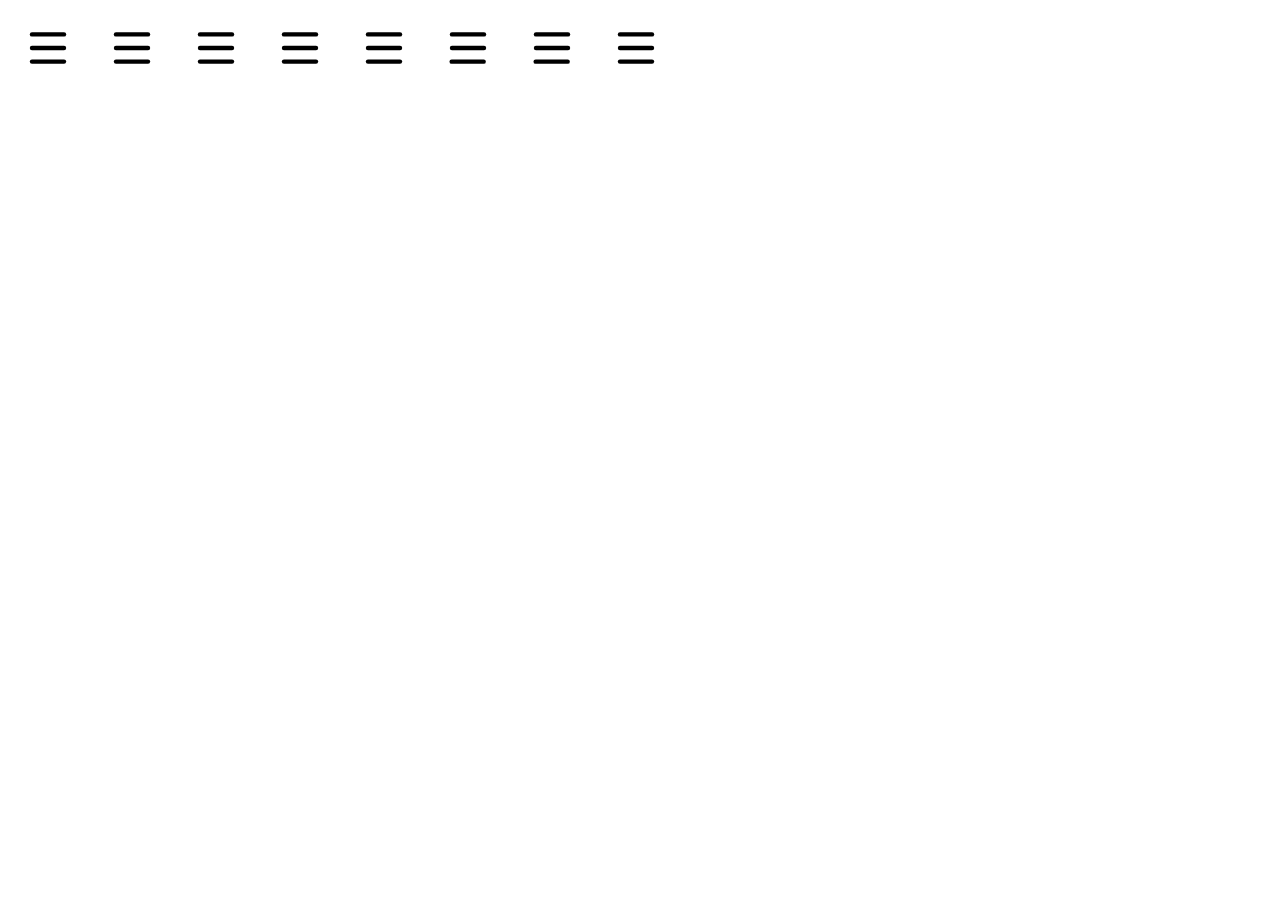
<file: css/1/index.html>
<!DOCTYPE html>
<html lang="en" >

<head>
  <meta charset="UTF-8">
  <title>Flippin' burgers</title>
  
  
  
      <link rel="stylesheet" href="css/style.css">

  
</head>

<body>

  <svg class="ham hamRotate ham1" viewBox="0 0 100 100" width="80" onclick="this.classList.toggle('active')">
  <path
        class="line top"
        d="m 30,33 h 40 c 0,0 9.044436,-0.654587 9.044436,-8.508902 0,-7.854315 -8.024349,-11.958003 -14.89975,-10.85914 -6.875401,1.098863 -13.637059,4.171617 -13.637059,16.368042 v 40" />
  <path
        class="line middle"
        d="m 30,50 h 40" />
  <path
        class="line bottom"
        d="m 30,67 h 40 c 12.796276,0 15.357889,-11.717785 15.357889,-26.851538 0,-15.133752 -4.786586,-27.274118 -16.667516,-27.274118 -11.88093,0 -18.499247,6.994427 -18.435284,17.125656 l 0.252538,40" />
</svg>
<svg class="ham ham2" viewBox="0 0 100 100" width="80" onclick="this.classList.toggle('active')">
  <path
        class="line top"
        d="m 70,33 h -40 c -6.5909,0 -7.763966,-4.501509 -7.763966,-7.511428 0,-4.721448 3.376452,-9.583771 13.876919,-9.583771 14.786182,0 11.409257,14.896182 9.596449,21.970818 -1.812808,7.074636 -15.709402,12.124381 -15.709402,12.124381" />
  <path
        class="line middle"
        d="m 30,50 h 40" />
  <path
        class="line bottom"
        d="m 70,67 h -40 c -6.5909,0 -7.763966,4.501509 -7.763966,7.511428 0,4.721448 3.376452,9.583771 13.876919,9.583771 14.786182,0 11.409257,-14.896182 9.596449,-21.970818 -1.812808,-7.074636 -15.709402,-12.124381 -15.709402,-12.124381" />
</svg>
<svg class="ham ham3" viewBox="0 0 100 100" width="80" onclick="this.classList.toggle('active')">
  <path
        class="line top"
        d="m 70,33 h -40 c -11.092231,0 11.883874,13.496726 -3.420361,12.956839 -0.962502,-2.089471 -2.222071,-3.282996 -4.545687,-3.282996 -2.323616,0 -5.113897,2.622752 -5.113897,7.071068 0,4.448316 2.080609,7.007933 5.555839,7.007933 2.401943,0 2.96769,-1.283974 4.166879,-3.282995 2.209342,0.273823 4.031294,1.642466 5.857227,-0.252538 v -13.005715 16.288404 h 7.653568" />
  <path
        class="line middle"
        d="m 70,50 h -40 c -5.6862,0 -8.534259,5.373483 -8.534259,11.551069 0,7.187738 3.499166,10.922274 13.131984,10.922274 11.021777,0 7.022787,-15.773343 15.531095,-15.773343 3.268142,0 5.177031,-2.159429 5.177031,-6.7 0,-4.540571 -1.766442,-7.33533 -5.087851,-7.326157 -3.321409,0.0092 -5.771288,2.789632 -5.771288,7.326157 0,4.536525 2.478983,6.805271 5.771288,6.7" />
  <path
        class="line bottom"
        d="m 70,67 h -40 c 0,0 -3.680675,0.737051 -3.660714,-3.517857 0.02541,-5.415597 3.391687,-10.357143 10.982142,-10.357143 4.048418,0 17.88928,0.178572 23.482143,0.178572 0,2.563604 2.451177,3.403635 4.642857,3.392857 2.19168,-0.01078 4.373905,-1.369814 4.375,-3.392857 0.0011,-2.023043 -1.924401,-2.589191 -4.553571,-4.107143 -2.62917,-1.517952 -4.196429,-1.799562 -4.196429,-3.660714 0,-1.861153 2.442181,-3.118811 4.196429,-3.035715 1.754248,0.0831 4.375,0.890841 4.375,3.125 2.628634,0 6.160714,0.267857 6.160714,0.267857 l -0.178571,-2.946428 10.178571,0 -10.178571,0 v 6.696428 l 8.928571,0 -8.928571,0 v 7.142858 l 10.178571,0 -10.178571,0" />
</svg>
<svg class="ham hamRotate ham4" viewBox="0 0 100 100" width="80" onclick="this.classList.toggle('active')">
  <path
        class="line top"
        d="m 70,33 h -40 c 0,0 -8.5,-0.149796 -8.5,8.5 0,8.649796 8.5,8.5 8.5,8.5 h 20 v -20" />
  <path
        class="line middle"
        d="m 70,50 h -40" />
  <path
        class="line bottom"
        d="m 30,67 h 40 c 0,0 8.5,0.149796 8.5,-8.5 0,-8.649796 -8.5,-8.5 -8.5,-8.5 h -20 v 20" />
</svg>
<svg class="ham hamRotate180 ham5" viewBox="0 0 100 100" width="80" onclick="this.classList.toggle('active')">
  <path
        class="line top"
        d="m 30,33 h 40 c 0,0 8.5,-0.68551 8.5,10.375 0,8.292653 -6.122707,9.002293 -8.5,6.625 l -11.071429,-11.071429" />
  <path
        class="line middle"
        d="m 70,50 h -40" />
  <path
        class="line bottom"
        d="m 30,67 h 40 c 0,0 8.5,0.68551 8.5,-10.375 0,-8.292653 -6.122707,-9.002293 -8.5,-6.625 l -11.071429,11.071429" />
</svg>
<svg class="ham ham6" viewBox="0 0 100 100" width="80" onclick="this.classList.toggle('active')">
  <path
        class="line top"
        d="m 30,33 h 40 c 13.100415,0 14.380204,31.80258 6.899646,33.421777 -24.612039,5.327373 9.016154,-52.337577 -12.75751,-30.563913 l -28.284272,28.284272" />
  <path
        class="line middle"
        d="m 70,50 c 0,0 -32.213436,0 -40,0 -7.786564,0 -6.428571,-4.640244 -6.428571,-8.571429 0,-5.895471 6.073743,-11.783399 12.286435,-5.570707 6.212692,6.212692 28.284272,28.284272 28.284272,28.284272" />
  <path
        class="line bottom"
        d="m 69.575405,67.073826 h -40 c -13.100415,0 -14.380204,-31.80258 -6.899646,-33.421777 24.612039,-5.327373 -9.016154,52.337577 12.75751,30.563913 l 28.284272,-28.284272" />
</svg>
<svg class="ham hamRotate ham7" viewBox="0 0 100 100" width="80" onclick="this.classList.toggle('active')">
  <path
        class="line top"
        d="m 70,33 h -40 c 0,0 -6,1.368796 -6,8.5 0,7.131204 6,8.5013 6,8.5013 l 20,-0.0013" />
  <path
        class="line middle"
        d="m 70,50 h -40" />
  <path
        class="line bottom"
        d="m 69.575405,67.073826 h -40 c -5.592752,0 -6.873604,-9.348582 1.371031,-9.348582 8.244634,0 19.053564,21.797129 19.053564,12.274756 l 0,-40" />
</svg>
<svg class="ham hamRotate ham8" viewBox="0 0 100 100" width="80" onclick="this.classList.toggle('active')">
  <path
        class="line top"
        d="m 30,33 h 40 c 3.722839,0 7.5,3.126468 7.5,8.578427 0,5.451959 -2.727029,8.421573 -7.5,8.421573 h -20" />
  <path
        class="line middle"
        d="m 30,50 h 40" />
  <path
        class="line bottom"
        d="m 70,67 h -40 c 0,0 -7.5,-0.802118 -7.5,-8.365747 0,-7.563629 7.5,-8.634253 7.5,-8.634253 h 20" />
</svg>
  
  

</body>

</html>
</file>
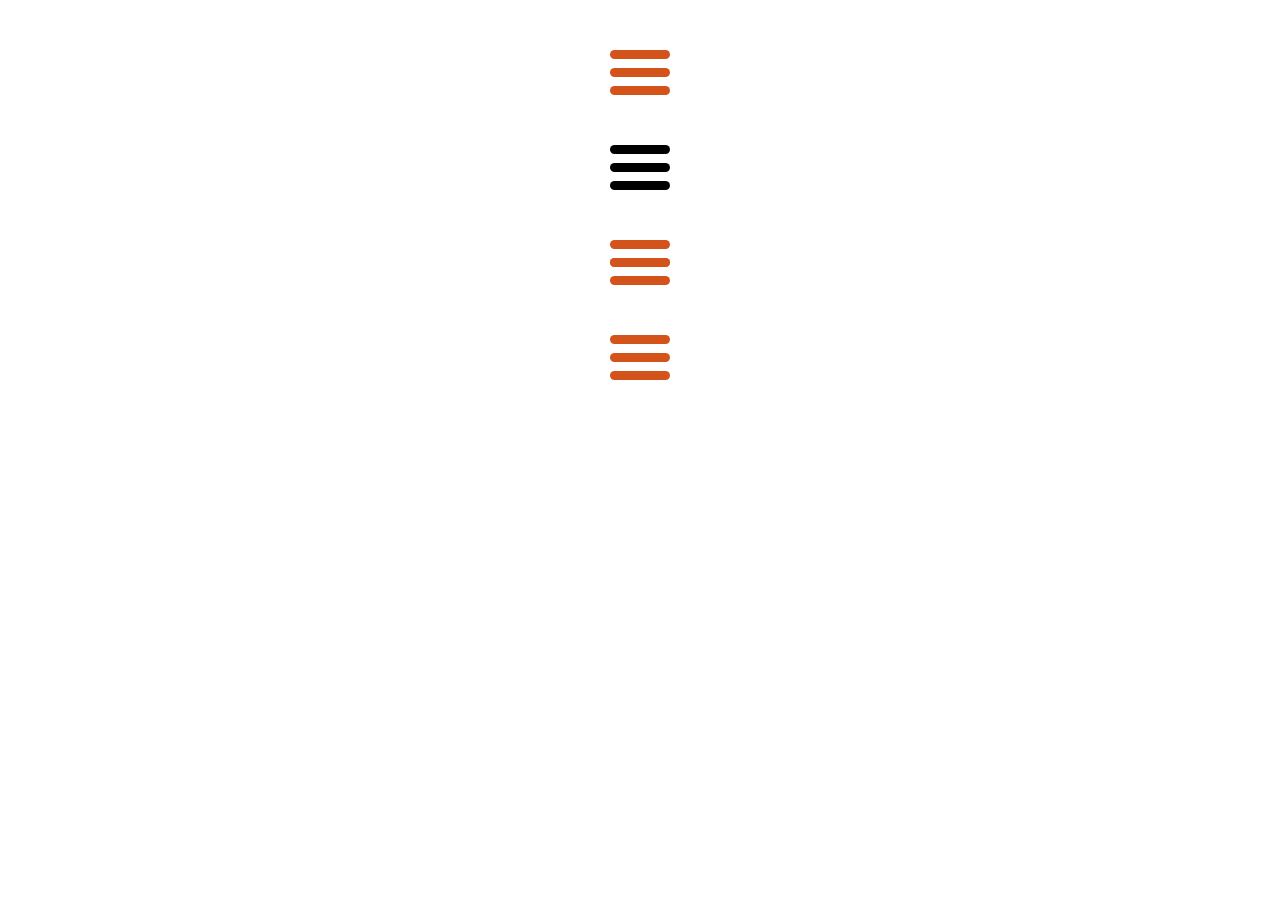
<file: css/2/index.html>
<!DOCTYPE html>
<html lang="en" >

<head>
  <meta charset="UTF-8">
  <title>Menu "Hamburger" Icon Animations</title>
  
  
  
      <link rel="stylesheet" href="css/style.css">

  
</head>

<body>

  <div id="nav-icon1">
  <span></span>
  <span></span>
  <span></span>
</div>
<div id="nav-icon2">
  <span></span>
  <span></span>
  <span></span>
  <span></span>
  <span></span>
  <span></span>
</div>
<div id="nav-icon3">
  <span></span>
  <span></span>
  <span></span>
  <span></span>
</div>
<div id="nav-icon4">
  <span></span>
  <span></span>
  <span></span>
</div>
  <script src='http://cdnjs.cloudflare.com/ajax/libs/jquery/2.1.3/jquery.min.js'></script>

  

    <script  src="js/index.js"></script>




</body>

</html>
</file>
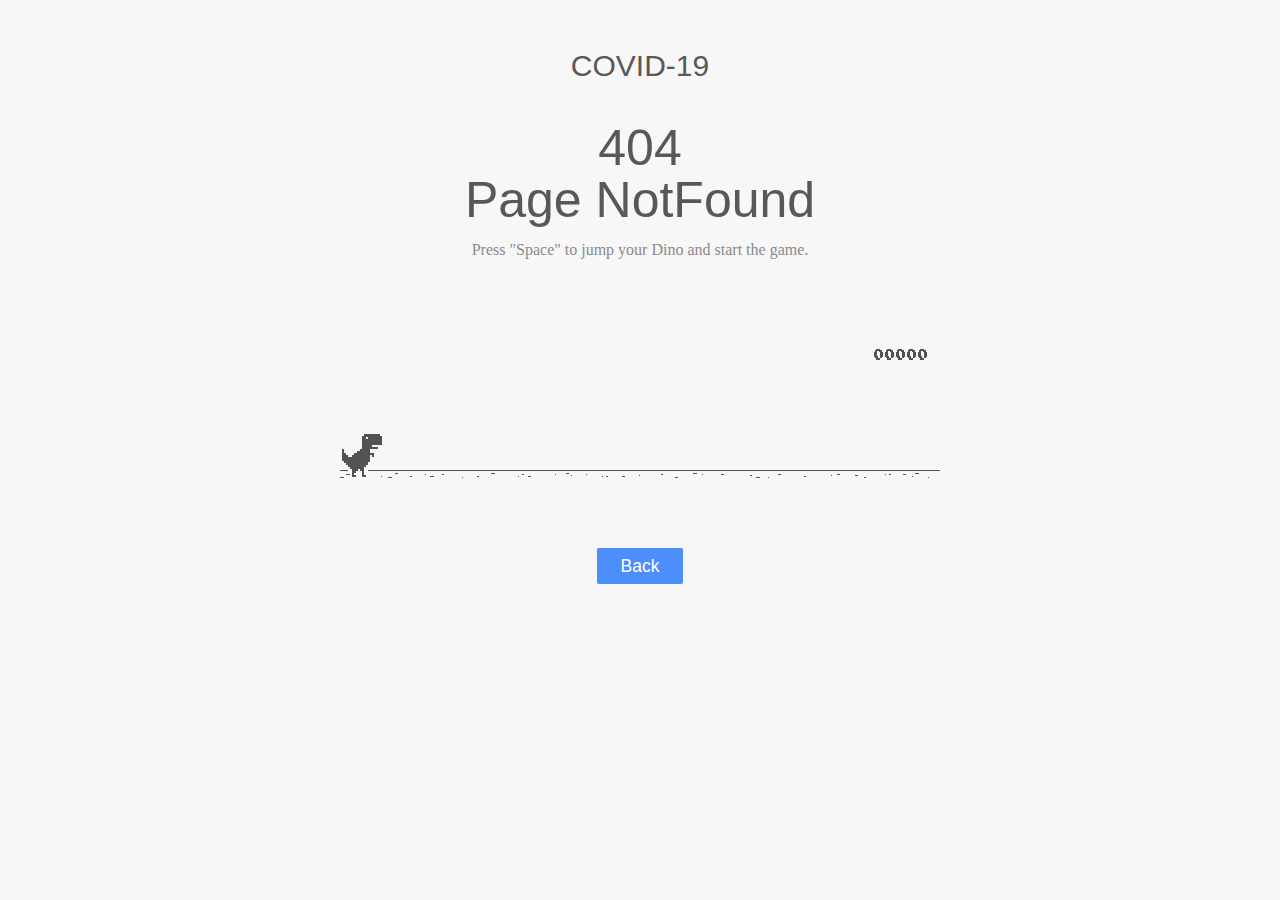
<file: src/html/dino/run.html>
<html>

<head>
<title>NotFound Game</title>
<link rel="shortcut icon" href="../../img/favicon/dino.png" type="image/x-icon">
<meta name="description" content="Ripped T-Rex/Dino game of Chromium">
<meta property="og:title" content="Play the hidden T-Rex Dinosaur game of Chromium .">
<meta property="og:type" content="article">
<meta property="og:url" content="http://www.thecodepost.org">
<meta property="og:image" content="http://img.thecodepost.org/2015/01/trex.png">
<meta property="og:site_name" content="The Code Post">
<meta property="og:description" content="Google Chrome has a hidden T-Rex game only for offline mode. But now, you can enjoy it any time and on any device, but you gotta stay online!!!">

<meta name="twitter:card" content="summary_large_image">
<meta name="twitter:site" content="@thecodepost">
<meta name="twitter:creator" content="@thecodepost">
<meta name="twitter:title" content="Check out the cool hidden game from Google Chrome!">
<meta name="twitter:description" content="Check out the cool hidden game from Google Chrome!">
<meta name="twitter:image:src" content="http://img.thecodepost.org/2015/01/trex.png">
<script src="https://apis.google.com/js/platform.js" async defer></script>

	<!--script type="text/javascript" src="a.js"></script-->
	<script type="text/javascript">
	function hideClass(name) {
       var myClasses = document.querySelectorAll(name),
      i = 0,
      l = myClasses.length;

      for (i; i < l; i++) {
        myClasses[i].style.display = 'none';
      }
	}
    // Copyright (c) 2014 The Chromium Authors. All rights reserved.
    // Use of this source code is governed by a BSD-style license that can be
    // found in the LICENSE file.
    (function() {
    'use strict';
    /**
    * T-Rex runner.
    * @param {string} outerContainerId Outer containing element id.
    * @param {object} opt_config
    * @constructor
    * @export
    */
    function Runner(outerContainerId, opt_config) {
    // Singleton
    if (Runner.instance_) {
    return Runner.instance_;
    }
    Runner.instance_ = this;
    this.outerContainerEl = document.querySelector(outerContainerId);
    this.containerEl = null;
    this.detailsButton = this.outerContainerEl.querySelector('#details-button');
    this.config = opt_config || Runner.config;
    this.dimensions = Runner.defaultDimensions;
    this.canvas = null;
    this.canvasCtx = null;
    this.tRex = null;
    this.distanceMeter = null;
    this.distanceRan = 0;
    this.highestScore = 0;
    this.time = 0;
    this.runningTime = 0;
    this.msPerFrame = 1000 / FPS;
    this.currentSpeed = this.config.SPEED;
    this.obstacles = [];
    this.started = false;
    this.activated = false;
    this.crashed = false;
    this.paused = false;
    this.resizeTimerId_ = null;
    this.playCount = 0;
    // Sound FX.
    this.audioBuffer = null;
    this.soundFx = {};
    // Global web audio context for playing sounds.
    this.audioContext = null;
    // Images.
    this.images = {};
    this.imagesLoaded = 0;
    this.loadImages();
    }
    window['Runner'] = Runner;
    /**
    * Default game width.
    * @const
    */
    var DEFAULT_WIDTH = 600;
    /**
    * Frames per second.
    * @const
    */
    var FPS = 60;
    /** @const */
    var IS_HIDPI = window.devicePixelRatio > 1;
    /** @const */
    var IS_IOS =
    window.navigator.userAgent.indexOf('UIWebViewForStaticFileContent') > -1;
    /** @const */
    var IS_MOBILE = window.navigator.userAgent.indexOf('Mobi') > -1 || IS_IOS;
    /** @const */
    var IS_TOUCH_ENABLED = 'ontouchstart' in window;
    /**
    * Default game configuration.
    * @enum {number}
    */
    Runner.config = {
    ACCELERATION: 0.001,
    BG_CLOUD_SPEED: 0.2,
    BOTTOM_PAD: 10,
    CLEAR_TIME: 3000,
    CLOUD_FREQUENCY: 0.5,
    GAMEOVER_CLEAR_TIME: 750,
    GAP_COEFFICIENT: 0.6,
    GRAVITY: 0.6,
    INITIAL_JUMP_VELOCITY: 12,
    MAX_CLOUDS: 6,
    MAX_OBSTACLE_LENGTH: 3,
    MAX_SPEED: 12,
    MIN_JUMP_HEIGHT: 35,
    MOBILE_SPEED_COEFFICIENT: 1.2,
    RESOURCE_TEMPLATE_ID: 'audio-resources',
    SPEED: 6,
    SPEED_DROP_COEFFICIENT: 3
    };
    /**
    * Default dimensions.
    * @enum {string}
    */
    Runner.defaultDimensions = {
    WIDTH: DEFAULT_WIDTH,
    HEIGHT: 150
    };
    /**
    * CSS class names.
    * @enum {string}
    */
    Runner.classes = {
    CANVAS: 'runner-canvas',
    CONTAINER: 'runner-container',
    CRASHED: 'crashed',
    ICON: 'icon-offline',
    TOUCH_CONTROLLER: 'controller'
    };
    /**
    * Image source urls.
    * @enum {array.<object>}
    */
    Runner.imageSources = {
    LDPI: [
    {name: 'CACTUS_LARGE', id: '1x-obstacle-large'},
    {name: 'CACTUS_SMALL', id: '1x-obstacle-small'},
    {name: 'CLOUD', id: '1x-cloud'},
    {name: 'HORIZON', id: '1x-horizon'},
    {name: 'RESTART', id: '1x-restart'},
    {name: 'TEXT_SPRITE', id: '1x-text'},
    {name: 'TREX', id: '1x-trex'}
    ],
    HDPI: [
    {name: 'CACTUS_LARGE', id: '2x-obstacle-large'},
    {name: 'CACTUS_SMALL', id: '2x-obstacle-small'},
    {name: 'CLOUD', id: '2x-cloud'},
    {name: 'HORIZON', id: '2x-horizon'},
    {name: 'RESTART', id: '2x-restart'},
    {name: 'TEXT_SPRITE', id: '2x-text'},
    {name: 'TREX', id: '2x-trex'}
    ]
    };
    /**
    * Sound FX. Reference to the ID of the audio tag on interstitial page.
    * @enum {string}
    */
    Runner.sounds = {
    BUTTON_PRESS: 'offline-sound-press',
    HIT: 'offline-sound-hit',
    SCORE: 'offline-sound-reached'
    };
    /**
    * Key code mapping.
    * @enum {object}
    */
    Runner.keycodes = {
    JUMP: {'38': 1, '32': 1}, // Up, spacebar
    DUCK: {'40': 1}, // Down
    RESTART: {'13': 1} // Enter
    };
    /**
    * Runner event names.
    * @enum {string}
    */
    Runner.events = {
    ANIM_END: 'webkitAnimationEnd',
    CLICK: 'click',
    KEYDOWN: 'keydown',
    KEYUP: 'keyup',
    MOUSEDOWN: 'mousedown',
    MOUSEUP: 'mouseup',
    RESIZE: 'resize',
    TOUCHEND: 'touchend',
    TOUCHSTART: 'touchstart',
    VISIBILITY: 'visibilitychange',
    BLUR: 'blur',
    FOCUS: 'focus',
    LOAD: 'load'
    };
    Runner.prototype = {
    /**
    * Setting individual settings for debugging.
    * @param {string} setting
    * @param {*} value
    */
    updateConfigSetting: function(setting, value) {
    if (setting in this.config && value != undefined) {
    this.config[setting] = value;
    switch (setting) {
    case 'GRAVITY':
    case 'MIN_JUMP_HEIGHT':
    case 'SPEED_DROP_COEFFICIENT':
    this.tRex.config[setting] = value;
    break;
    case 'INITIAL_JUMP_VELOCITY':
    this.tRex.setJumpVelocity(value);
    break;
    case 'SPEED':
    this.setSpeed(value);
    break;
    }
    }
    },
    /**
    * Load and cache the image assets from the page.
    */
    loadImages: function() {
    var imageSources = IS_HIDPI ? Runner.imageSources.HDPI :
    Runner.imageSources.LDPI;
    var numImages = imageSources.length;
    for (var i = numImages - 1; i >= 0; i--) {
    var imgSource = imageSources[i];
    this.images[imgSource.name] = document.getElementById(imgSource.id);
    }
    this.init();
    },
    /**
    * Load and decode base 64 encoded sounds.
    */
    loadSounds: function() {
    if (!IS_IOS) {
    this.audioContext = new AudioContext();
    var resourceTemplate =
    document.getElementById(this.config.RESOURCE_TEMPLATE_ID).content;
    for (var sound in Runner.sounds) {
    var soundSrc =
    resourceTemplate.getElementById(Runner.sounds[sound]).src;
    soundSrc = soundSrc.substr(soundSrc.indexOf(',') + 1);
    var buffer = decodeBase64ToArrayBuffer(soundSrc);
    // Async, so no guarantee of order in array.
    this.audioContext.decodeAudioData(buffer, function(index, audioData) {
    this.soundFx[index] = audioData;
    }.bind(this, sound));
    }
    }
    },
    /**
    * Sets the game speed. Adjust the speed accordingly if on a smaller screen.
    * @param {number} opt_speed
    */
    setSpeed: function(opt_speed) {
    var speed = opt_speed || this.currentSpeed;
    // Reduce the speed on smaller mobile screens.
    if (this.dimensions.WIDTH < DEFAULT_WIDTH) {
    var mobileSpeed = speed * this.dimensions.WIDTH / DEFAULT_WIDTH *
    this.config.MOBILE_SPEED_COEFFICIENT;
    this.currentSpeed = mobileSpeed > speed ? speed : mobileSpeed;
    } else if (opt_speed) {
    this.currentSpeed = opt_speed;
    }
    },
    /**
    * Game initialiser.
    */
    init: function() {
    // Hide the static icon.
    //document.querySelector('.' + Runner.classes.ICON).style.visibility = 'hidden';
    this.adjustDimensions();
    this.setSpeed();
    this.containerEl = document.createElement('div');
    this.containerEl.className = Runner.classes.CONTAINER;
    // Player canvas container.
    this.canvas = createCanvas(this.containerEl, this.dimensions.WIDTH,
    this.dimensions.HEIGHT, Runner.classes.PLAYER);
    this.canvasCtx = this.canvas.getContext('2d');
    this.canvasCtx.fillStyle = '#f7f7f7';
    this.canvasCtx.fill();
    Runner.updateCanvasScaling(this.canvas);
    // Horizon contains clouds, obstacles and the ground.
    this.horizon = new Horizon(this.canvas, this.images, this.dimensions,
    this.config.GAP_COEFFICIENT);
    // Distance meter
    this.distanceMeter = new DistanceMeter(this.canvas,
    this.images.TEXT_SPRITE, this.dimensions.WIDTH);
    // Draw t-rex
    this.tRex = new Trex(this.canvas, this.images.TREX);
    this.outerContainerEl.appendChild(this.containerEl);
    if (IS_MOBILE) {
    this.createTouchController();
    }
    this.startListening();
    this.update();
    window.addEventListener(Runner.events.RESIZE,
    this.debounceResize.bind(this));
    },
    /**
    * Create the touch controller. A div that covers whole screen.
    */
    createTouchController: function() {
    this.touchController = document.createElement('div');
    this.touchController.className = Runner.classes.TOUCH_CONTROLLER;
    },
    /**
    * Debounce the resize event.
    */
    debounceResize: function() {
    if (!this.resizeTimerId_) {
    this.resizeTimerId_ =
    setInterval(this.adjustDimensions.bind(this), 250);
    }
    },
    /**
    * Adjust game space dimensions on resize.
    */
    adjustDimensions: function() {
    clearInterval(this.resizeTimerId_);
    this.resizeTimerId_ = null;
    var boxStyles = window.getComputedStyle(this.outerContainerEl);
    var padding = Number(boxStyles.paddingLeft.substr(0,
    boxStyles.paddingLeft.length - 2));
    this.dimensions.WIDTH = this.outerContainerEl.offsetWidth - padding * 2;
    // Redraw the elements back onto the canvas.
    if (this.canvas) {
    this.canvas.width = this.dimensions.WIDTH;
    this.canvas.height = this.dimensions.HEIGHT;
    Runner.updateCanvasScaling(this.canvas);
    this.distanceMeter.calcXPos(this.dimensions.WIDTH);
    this.clearCanvas();
    this.horizon.update(0, 0, true);
    this.tRex.update(0);
    // Outer container and distance meter.
    if (this.activated || this.crashed) {
    this.containerEl.style.width = this.dimensions.WIDTH + 'px';
    this.containerEl.style.height = this.dimensions.HEIGHT + 'px';
    this.distanceMeter.update(0, Math.ceil(this.distanceRan));
    this.stop();
    } else {
    this.tRex.draw(0, 0);
    }
    // Game over panel.
    if (this.crashed && this.gameOverPanel) {
    this.gameOverPanel.updateDimensions(this.dimensions.WIDTH);
    this.gameOverPanel.draw();
    }
    }
    },
    /**
    * Play the game intro.
    * Canvas container width expands out to the full width.
    */
    playIntro: function() {
    if (!this.started && !this.crashed) {
    this.playingIntro = true;
    this.tRex.playingIntro = true;
    // CSS animation definition.
    var keyframes = '@-webkit-keyframes intro { ' +
    'from { width:' + Trex.config.WIDTH + 'px }' +
    'to { width: ' + this.dimensions.WIDTH + 'px }' +
    '}';
    document.styleSheets[0].insertRule(keyframes, 0);
    this.containerEl.addEventListener(Runner.events.ANIM_END,
    this.startGame.bind(this));
    this.containerEl.style.webkitAnimation = 'intro .4s ease-out 1 both';
    this.containerEl.style.width = this.dimensions.WIDTH + 'px';
    if (this.touchController) {
    this.outerContainerEl.appendChild(this.touchController);
    }
    this.activated = true;
    this.started = true;
    } else if (this.crashed) {
    this.restart();
    }
    },
    /**
    * Update the game status to started.
    */
    startGame: function() {
    this.runningTime = 0;
    this.playingIntro = false;
    this.tRex.playingIntro = false;
    this.containerEl.style.webkitAnimation = '';
    this.playCount++;
    // Handle tabbing off the page. Pause the current game.
    window.addEventListener(Runner.events.VISIBILITY,
    this.onVisibilityChange.bind(this));
    window.addEventListener(Runner.events.BLUR,
    this.onVisibilityChange.bind(this));
    window.addEventListener(Runner.events.FOCUS,
    this.onVisibilityChange.bind(this));
    },
    clearCanvas: function() {
    this.canvasCtx.clearRect(0, 0, this.dimensions.WIDTH,
    this.dimensions.HEIGHT);
    },
    /**
    * Update the game frame.
    */
    update: function() {
    this.drawPending = false;
    var now = getTimeStamp();
    var deltaTime = now - (this.time || now);
    this.time = now;
    if (this.activated) {
    this.clearCanvas();
    if (this.tRex.jumping) {
    this.tRex.updateJump(deltaTime, this.config);
    }
    this.runningTime += deltaTime;
    var hasObstacles = this.runningTime > this.config.CLEAR_TIME;
    // First jump triggers the intro.
    if (this.tRex.jumpCount == 1 && !this.playingIntro) {
    this.playIntro();
    }
    // The horizon doesn't move until the intro is over.
    if (this.playingIntro) {
    this.horizon.update(0, this.currentSpeed, hasObstacles);
    } else {
    deltaTime = !this.started ? 0 : deltaTime;
    this.horizon.update(deltaTime, this.currentSpeed, hasObstacles);
    }
    // Check for collisions.
    var collision = hasObstacles &&
    checkForCollision(this.horizon.obstacles[0], this.tRex);
    if (!collision) {
    this.distanceRan += this.currentSpeed * deltaTime / this.msPerFrame;
    if (this.currentSpeed < this.config.MAX_SPEED) {
    this.currentSpeed += this.config.ACCELERATION;
    }
    } else {
    this.gameOver();
    }
    if (this.distanceMeter.getActualDistance(this.distanceRan) >
    this.distanceMeter.maxScore) {
    this.distanceRan = 0;
    }
    var playAcheivementSound = this.distanceMeter.update(deltaTime,
    Math.ceil(this.distanceRan));
    if (playAcheivementSound) {
    this.playSound(this.soundFx.SCORE);
    }
    }
    if (!this.crashed) {
    this.tRex.update(deltaTime);
    this.raq();
    }
    },
    /**
    * Event handler.
    */
    handleEvent: function(e) {
    return (function(evtType, events) {
    switch (evtType) {
    case events.KEYDOWN:
    case events.TOUCHSTART:
    case events.MOUSEDOWN:
    this.onKeyDown(e);
    break;
    case events.KEYUP:
    case events.TOUCHEND:
    case events.MOUSEUP:
    this.onKeyUp(e);
    break;
    }
    }.bind(this))(e.type, Runner.events);
    },
    /**
    * Bind relevant key / mouse / touch listeners.
    */
    startListening: function() {
    // Keys.
    document.addEventListener(Runner.events.KEYDOWN, this);
    document.addEventListener(Runner.events.KEYUP, this);
    if (IS_MOBILE) {
    // Mobile only touch devices.
    this.touchController.addEventListener(Runner.events.TOUCHSTART, this);
    this.touchController.addEventListener(Runner.events.TOUCHEND, this);
    this.containerEl.addEventListener(Runner.events.TOUCHSTART, this);
    } else {
    // Mouse.
    document.addEventListener(Runner.events.MOUSEDOWN, this);
    document.addEventListener(Runner.events.MOUSEUP, this);
    }
    },
    /**
    * Remove all listeners.
    */
    stopListening: function() {
    document.removeEventListener(Runner.events.KEYDOWN, this);
    document.removeEventListener(Runner.events.KEYUP, this);
    if (IS_MOBILE) {
    this.touchController.removeEventListener(Runner.events.TOUCHSTART, this);
    this.touchController.removeEventListener(Runner.events.TOUCHEND, this);
    this.containerEl.removeEventListener(Runner.events.TOUCHSTART, this);
    } else {
    document.removeEventListener(Runner.events.MOUSEDOWN, this);
    document.removeEventListener(Runner.events.MOUSEUP, this);
    }
    },
    /**
    * Process keydown.
    * @param {Event} e
    */
    onKeyDown: function(e) {
    if (e.target != this.detailsButton) {
    if (!this.crashed && (Runner.keycodes.JUMP[String(e.keyCode)] ||
    e.type == Runner.events.TOUCHSTART)) {
    if (!this.activated) {
    this.loadSounds();
    this.activated = true;
    }
    if (!this.tRex.jumping) {
    this.playSound(this.soundFx.BUTTON_PRESS);
    this.tRex.startJump();
    }
    }
    if (this.crashed && e.type == Runner.events.TOUCHSTART &&
    e.currentTarget == this.containerEl) {
    this.restart();
    }
    }
    // Speed drop, activated only when jump key is not pressed.
    if (Runner.keycodes.DUCK[e.keyCode] && this.tRex.jumping) {
    e.preventDefault();
    this.tRex.setSpeedDrop();
    }
    },
    /**
    * Process key up.
    * @param {Event} e
    */
    onKeyUp: function(e) {
    var keyCode = String(e.keyCode);
    var isjumpKey = Runner.keycodes.JUMP[keyCode] ||
    e.type == Runner.events.TOUCHEND ||
    e.type == Runner.events.MOUSEDOWN;
    if (this.isRunning() && isjumpKey) {
    this.tRex.endJump();
    } else if (Runner.keycodes.DUCK[keyCode]) {
    this.tRex.speedDrop = false;
    } else if (this.crashed) {
    // Check that enough time has elapsed before allowing jump key to restart.
    var deltaTime = getTimeStamp() - this.time;
    if (Runner.keycodes.RESTART[keyCode] ||
    (e.type == Runner.events.MOUSEUP && e.target == this.canvas) ||
    (deltaTime >= this.config.GAMEOVER_CLEAR_TIME &&
    Runner.keycodes.JUMP[keyCode])) {
    this.restart();
    }
    } else if (this.paused && isjumpKey) {
    this.play();
    }
    },
    /**
    * RequestAnimationFrame wrapper.
    */
    raq: function() {
    if (!this.drawPending) {
    this.drawPending = true;
    this.raqId = requestAnimationFrame(this.update.bind(this));
    }
    },
    /**
    * Whether the game is running.
    * @return {boolean}
    */
    isRunning: function() {
    return !!this.raqId;
    },
    /**
    * Game over state.
    */
    gameOver: function() {
    this.playSound(this.soundFx.HIT);
    vibrate(200);
    this.stop();
    this.crashed = true;
    this.distanceMeter.acheivement = false;
    this.tRex.update(100, Trex.status.CRASHED);
    // Game over panel.
    if (!this.gameOverPanel) {
    this.gameOverPanel = new GameOverPanel(this.canvas,
    this.images.TEXT_SPRITE, this.images.RESTART,
    this.dimensions);
    } else {
    this.gameOverPanel.draw();
    }
    // Update the high score.
    if (this.distanceRan > this.highestScore) {
    this.highestScore = Math.ceil(this.distanceRan);
    this.distanceMeter.setHighScore(this.highestScore);
    }
    // Reset the time clock.
    this.time = getTimeStamp();
    },
    stop: function() {
    this.activated = false;
    this.paused = true;
    cancelAnimationFrame(this.raqId);
    this.raqId = 0;
    },
    play: function() {
    if (!this.crashed) {
    this.activated = true;
    this.paused = false;
    this.tRex.update(0, Trex.status.RUNNING);
    this.time = getTimeStamp();
    this.update();
    }
    },
    restart: function() {
    if (!this.raqId) {
    this.playCount++;
    this.runningTime = 0;
    this.activated = true;
    this.crashed = false;
    this.distanceRan = 0;
    this.setSpeed(this.config.SPEED);
    this.time = getTimeStamp();
    this.containerEl.classList.remove(Runner.classes.CRASHED);
    this.clearCanvas();
    this.distanceMeter.reset(this.highestScore);
    this.horizon.reset();
    this.tRex.reset();
    this.playSound(this.soundFx.BUTTON_PRESS);
    this.update();
    }
    },
    /**
    * Pause the game if the tab is not in focus.
    */
    onVisibilityChange: function(e) {
    if (document.hidden || document.webkitHidden || e.type == 'blur') {
    this.stop();
    } else {
    this.play();
    }
    },
    /**
    * Play a sound.
    * @param {SoundBuffer} soundBuffer
    */
    playSound: function(soundBuffer) {
    if (soundBuffer) {
    var sourceNode = this.audioContext.createBufferSource();
    sourceNode.buffer = soundBuffer;
    sourceNode.connect(this.audioContext.destination);
    sourceNode.start(0);
    }
    }
    };
    /**
    * Updates the canvas size taking into
    * account the backing store pixel ratio and
    * the device pixel ratio.
    *
    * See article by Paul Lewis:
    * https://www.html5rocks.com/en/tutorials/canvas/hidpi/
    *
    * @param {HTMLCanvasElement} canvas
    * @param {number} opt_width
    * @param {number} opt_height
    * @return {boolean} Whether the canvas was scaled.
    */
    Runner.updateCanvasScaling = function(canvas, opt_width, opt_height) {
    var context = canvas.getContext('2d');
    // Query the various pixel ratios
    var devicePixelRatio = Math.floor(window.devicePixelRatio) || 1;
    var backingStoreRatio = Math.floor(context.webkitBackingStorePixelRatio) || 1;
    var ratio = devicePixelRatio / backingStoreRatio;
    // Upscale the canvas if the two ratios don't match
    if (devicePixelRatio !== backingStoreRatio) {
    var oldWidth = opt_width || canvas.width;
    var oldHeight = opt_height || canvas.height;
    canvas.width = oldWidth * ratio;
    canvas.height = oldHeight * ratio;
    canvas.style.width = oldWidth + 'px';
    canvas.style.height = oldHeight + 'px';
    // Scale the context to counter the fact that we've manually scaled
    // our canvas element.
    context.scale(ratio, ratio);
    return true;
    }
    return false;
    };
    /**
    * Get random number.
    * @param {number} min
    * @param {number} max
    * @param {number}
    */
    function getRandomNum(min, max) {
    return Math.floor(Math.random() * (max - min + 1)) + min;
    }
    /**
    * Vibrate on mobile devices.
    * @param {number} duration Duration of the vibration in milliseconds.
    */
    function vibrate(duration) {
    if (IS_MOBILE && window.navigator.vibrate) {
    window.navigator.vibrate(duration);
    }
    }
    /**
    * Create canvas element.
    * @param {HTMLElement} container Element to append canvas to.
    * @param {number} width
    * @param {number} height
    * @param {string} opt_classname
    * @return {HTMLCanvasElement}
    */
    function createCanvas(container, width, height, opt_classname) {
    var canvas = document.createElement('canvas');
    canvas.className = opt_classname ? Runner.classes.CANVAS + ' ' +
    opt_classname : Runner.classes.CANVAS;
    canvas.width = width;
    canvas.height = height;
    container.appendChild(canvas);
    return canvas;
    }
    /**
    * Decodes the base 64 audio to ArrayBuffer used by Web Audio.
    * @param {string} base64String
    */
    function decodeBase64ToArrayBuffer(base64String) {
    var len = (base64String.length / 4) * 3;
    var str = atob(base64String);
    var arrayBuffer = new ArrayBuffer(len);
    var bytes = new Uint8Array(arrayBuffer);
    for (var i = 0; i < len; i++) {
    bytes[i] = str.charCodeAt(i);
    }
    return bytes.buffer;
    }
    /**
    * Return the current timestamp.
    * @return {number}
    */
    function getTimeStamp() {
    return IS_IOS ? new Date().getTime() : performance.now();
    }
    //******************************************************************************
    /**
    * Game over panel.
    * @param {!HTMLCanvasElement} canvas
    * @param {!HTMLImage} textSprite
    * @param {!HTMLImage} restartImg
    * @param {!Object} dimensions Canvas dimensions.
    * @constructor
    */
    function GameOverPanel(canvas, textSprite, restartImg, dimensions) {
    this.canvas = canvas;
    this.canvasCtx = canvas.getContext('2d');
    this.canvasDimensions = dimensions;
    this.textSprite = textSprite;
    this.restartImg = restartImg;
    this.draw();
    };
    /**
    * Dimensions used in the panel.
    * @enum {number}
    */
    GameOverPanel.dimensions = {
    TEXT_X: 0,
    TEXT_Y: 13,
    TEXT_WIDTH: 191,
    TEXT_HEIGHT: 11,
    RESTART_WIDTH: 36,
    RESTART_HEIGHT: 32
    };
    GameOverPanel.prototype = {
    /**
    * Update the panel dimensions.
    * @param {number} width New canvas width.
    * @param {number} opt_height Optional new canvas height.
    */
    updateDimensions: function(width, opt_height) {
    this.canvasDimensions.WIDTH = width;
    if (opt_height) {
    this.canvasDimensions.HEIGHT = opt_height;
    }
    },
    /**
    * Draw the panel.
    */
    draw: function() {
    var dimensions = GameOverPanel.dimensions;
    var centerX = this.canvasDimensions.WIDTH / 2;
    // Game over text.
    var textSourceX = dimensions.TEXT_X;
    var textSourceY = dimensions.TEXT_Y;
    var textSourceWidth = dimensions.TEXT_WIDTH;
    var textSourceHeight = dimensions.TEXT_HEIGHT;
    var textTargetX = Math.round(centerX - (dimensions.TEXT_WIDTH / 2));
    var textTargetY = Math.round((this.canvasDimensions.HEIGHT - 25) / 3);
    var textTargetWidth = dimensions.TEXT_WIDTH;
    var textTargetHeight = dimensions.TEXT_HEIGHT;
    var restartSourceWidth = dimensions.RESTART_WIDTH;
    var restartSourceHeight = dimensions.RESTART_HEIGHT;
    var restartTargetX = centerX - (dimensions.RESTART_WIDTH / 2);
    var restartTargetY = this.canvasDimensions.HEIGHT / 2;
    if (IS_HIDPI) {
    textSourceY *= 2;
    textSourceX *= 2;
    textSourceWidth *= 2;
    textSourceHeight *= 2;
    restartSourceWidth *= 2;
    restartSourceHeight *= 2;
    }
    // Game over text from sprite.
    this.canvasCtx.drawImage(this.textSprite,
    textSourceX, textSourceY, textSourceWidth, textSourceHeight,
    textTargetX, textTargetY, textTargetWidth, textTargetHeight);
    // Restart button.
    this.canvasCtx.drawImage(this.restartImg, 0, 0,
    restartSourceWidth, restartSourceHeight,
    restartTargetX, restartTargetY, dimensions.RESTART_WIDTH,
    dimensions.RESTART_HEIGHT);
    }
    };
    //******************************************************************************
    /**
    * Check for a collision.
    * @param {!Obstacle} obstacle
    * @param {!Trex} tRex T-rex object.
    * @param {HTMLCanvasContext} opt_canvasCtx Optional canvas context for drawing
    * collision boxes.
    * @return {Array.<CollisionBox>}
    */
    function checkForCollision(obstacle, tRex, opt_canvasCtx) {
    var obstacleBoxXPos = Runner.defaultDimensions.WIDTH + obstacle.xPos;
    // Adjustments are made to the bounding box as there is a 1 pixel white
    // border around the t-rex and obstacles.
    var tRexBox = new CollisionBox(
    tRex.xPos + 1,
    tRex.yPos + 1,
    tRex.config.WIDTH - 2,
    tRex.config.HEIGHT - 2);
    var obstacleBox = new CollisionBox(
    obstacle.xPos + 1,
    obstacle.yPos + 1,
    obstacle.typeConfig.width * obstacle.size - 2,
    obstacle.typeConfig.height - 2);
    // Debug outer box
    if (opt_canvasCtx) {
    drawCollisionBoxes(opt_canvasCtx, tRexBox, obstacleBox);
    }
    // Simple outer bounds check.
    if (boxCompare(tRexBox, obstacleBox)) {
    var collisionBoxes = obstacle.collisionBoxes;
    var tRexCollisionBoxes = Trex.collisionBoxes;
    // Detailed axis aligned box check.
    for (var t = 0; t < tRexCollisionBoxes.length; t++) {
    for (var i = 0; i < collisionBoxes.length; i++) {
    // Adjust the box to actual positions.
    var adjTrexBox =
    createAdjustedCollisionBox(tRexCollisionBoxes[t], tRexBox);
    var adjObstacleBox =
    createAdjustedCollisionBox(collisionBoxes[i], obstacleBox);
    var crashed = boxCompare(adjTrexBox, adjObstacleBox);
    // Draw boxes for debug.
    if (opt_canvasCtx) {
    drawCollisionBoxes(opt_canvasCtx, adjTrexBox, adjObstacleBox);
    }
    if (crashed) {
    return [adjTrexBox, adjObstacleBox];
    }
    }
    }
    }
    return false;
    };
    /**
    * Adjust the collision box.
    * @param {!CollisionBox} box The original box.
    * @param {!CollisionBox} adjustment Adjustment box.
    * @return {CollisionBox} The adjusted collision box object.
    */
    function createAdjustedCollisionBox(box, adjustment) {
    return new CollisionBox(
    box.x + adjustment.x,
    box.y + adjustment.y,
    box.width,
    box.height);
    };
    /**
    * Draw the collision boxes for debug.
    */
    function drawCollisionBoxes(canvasCtx, tRexBox, obstacleBox) {
    canvasCtx.save();
    canvasCtx.strokeStyle = '#f00';
    canvasCtx.strokeRect(tRexBox.x, tRexBox.y,
    tRexBox.width, tRexBox.height);
    canvasCtx.strokeStyle = '#0f0';
    canvasCtx.strokeRect(obstacleBox.x, obstacleBox.y,
    obstacleBox.width, obstacleBox.height);
    canvasCtx.restore();
    };
    /**
    * Compare two collision boxes for a collision.
    * @param {CollisionBox} tRexBox
    * @param {CollisionBox} obstacleBox
    * @return {boolean} Whether the boxes intersected.
    */
    function boxCompare(tRexBox, obstacleBox) {
    var crashed = false;
    var tRexBoxX = tRexBox.x;
    var tRexBoxY = tRexBox.y;
    var obstacleBoxX = obstacleBox.x;
    var obstacleBoxY = obstacleBox.y;
    // Axis-Aligned Bounding Box method.
    if (tRexBox.x < obstacleBoxX + obstacleBox.width &&
    tRexBox.x + tRexBox.width > obstacleBoxX &&
    tRexBox.y < obstacleBox.y + obstacleBox.height &&
    tRexBox.height + tRexBox.y > obstacleBox.y) {
    crashed = true;
    }
    return crashed;
    };
    //******************************************************************************
    /**
    * Collision box object.
    * @param {number} x X position.
    * @param {number} y Y Position.
    * @param {number} w Width.
    * @param {number} h Height.
    */
    function CollisionBox(x, y, w, h) {
    this.x = x;
    this.y = y;
    this.width = w;
    this.height = h;
    };
    //******************************************************************************
    /**
    * Obstacle.
    * @param {HTMLCanvasCtx} canvasCtx
    * @param {Obstacle.type} type
    * @param {image} obstacleImg Image sprite.
    * @param {Object} dimensions
    * @param {number} gapCoefficient Mutipler in determining the gap.
    * @param {number} speed
    */
    function Obstacle(canvasCtx, type, obstacleImg, dimensions,
    gapCoefficient, speed) {
    this.canvasCtx = canvasCtx;
    this.image = obstacleImg;
    this.typeConfig = type;
    this.gapCoefficient = gapCoefficient;
    this.size = getRandomNum(1, Obstacle.MAX_OBSTACLE_LENGTH);
    this.dimensions = dimensions;
    this.remove = false;
    this.xPos = 0;
    this.yPos = this.typeConfig.yPos;
    this.width = 0;
    this.collisionBoxes = [];
    this.gap = 0;
    this.init(speed);
    };
    /**
    * Coefficient for calculating the maximum gap.
    * @const
    */
    Obstacle.MAX_GAP_COEFFICIENT = 1.5;
    /**
    * Maximum obstacle grouping count.
    * @const
    */
    Obstacle.MAX_OBSTACLE_LENGTH = 3,
    Obstacle.prototype = {
    /**
    * Initialise the DOM for the obstacle.
    * @param {number} speed
    */
    init: function(speed) {
    this.cloneCollisionBoxes();
    // Only allow sizing if we're at the right speed.
    if (this.size > 1 && this.typeConfig.multipleSpeed > speed) {
    this.size = 1;
    }
    this.width = this.typeConfig.width * this.size;
    this.xPos = this.dimensions.WIDTH - this.width;
    this.draw();
    // Make collision box adjustments,
    // Central box is adjusted to the size as one box.
    // ____ ______ ________
    // _| |-| _| |-| _| |-|
    // | |<->| | | |<--->| | | |<----->| |
    // | | 1 | | | | 2 | | | | 3 | |
    // |_|___|_| |_|_____|_| |_|_______|_|
    //
    if (this.size > 1) {
    this.collisionBoxes[1].width = this.width - this.collisionBoxes[0].width -
    this.collisionBoxes[2].width;
    this.collisionBoxes[2].x = this.width - this.collisionBoxes[2].width;
    }
    this.gap = this.getGap(this.gapCoefficient, speed);
    },
    /**
    * Draw and crop based on size.
    */
    draw: function() {
    var sourceWidth = this.typeConfig.width;
    var sourceHeight = this.typeConfig.height;
    if (IS_HIDPI) {
    sourceWidth = sourceWidth * 2;
    sourceHeight = sourceHeight * 2;
    }
    // Sprite
    var sourceX = (sourceWidth * this.size) * (0.5 * (this.size - 1));
    this.canvasCtx.drawImage(this.image,
    sourceX, 0,
    sourceWidth * this.size, sourceHeight,
    this.xPos, this.yPos,
    this.typeConfig.width * this.size, this.typeConfig.height);
    },
    /**
    * Obstacle frame update.
    * @param {number} deltaTime
    * @param {number} speed
    */
    update: function(deltaTime, speed) {
    if (!this.remove) {
    this.xPos -= Math.floor((speed * FPS / 1000) * deltaTime);
    this.draw();
    if (!this.isVisible()) {
    this.remove = true;
    }
    }
    },
    /**
    * Calculate a random gap size.
    * - Minimum gap gets wider as speed increses
    * @param {number} gapCoefficient
    * @param {number} speed
    * @return {number} The gap size.
    */
    getGap: function(gapCoefficient, speed) {
    var minGap = Math.round(this.width * speed +
    this.typeConfig.minGap * gapCoefficient);
    var maxGap = Math.round(minGap * Obstacle.MAX_GAP_COEFFICIENT);
    return getRandomNum(minGap, maxGap);
    },
    /**
    * Check if obstacle is visible.
    * @return {boolean} Whether the obstacle is in the game area.
    */
    isVisible: function() {
    return this.xPos + this.width > 0;
    },
    /**
    * Make a copy of the collision boxes, since these will change based on
    * obstacle type and size.
    */
    cloneCollisionBoxes: function() {
    var collisionBoxes = this.typeConfig.collisionBoxes;
    for (var i = collisionBoxes.length - 1; i >= 0; i--) {
    this.collisionBoxes[i] = new CollisionBox(collisionBoxes[i].x,
    collisionBoxes[i].y, collisionBoxes[i].width,
    collisionBoxes[i].height);
    }
    }
    };
    /**
    * Obstacle definitions.
    * minGap: minimum pixel space betweeen obstacles.
    * multipleSpeed: Speed at which multiples are allowed.
    */
    Obstacle.types = [
    {
    type: 'CACTUS_SMALL',
    className: ' cactus cactus-small ',
    width: 17,
    height: 35,
    yPos: 105,
    multipleSpeed: 3,
    minGap: 120,
    collisionBoxes: [
    new CollisionBox(0, 7, 5, 27),
    new CollisionBox(4, 0, 6, 34),
    new CollisionBox(10, 4, 7, 14)
    ]
    },
    {
    type: 'CACTUS_LARGE',
    className: ' cactus cactus-large ',
    width: 25,
    height: 50,
    yPos: 90,
    multipleSpeed: 6,
    minGap: 120,
    collisionBoxes: [
    new CollisionBox(0, 12, 7, 38),
    new CollisionBox(8, 0, 7, 49),
    new CollisionBox(13, 10, 10, 38)
    ]
    }
    ];
    //******************************************************************************
    /**
    * T-rex game character.
    * @param {HTMLCanvas} canvas
    * @param {HTMLImage} image Character image.
    * @constructor
    */
    function Trex(canvas, image) {
    this.canvas = canvas;
    this.canvasCtx = canvas.getContext('2d');
    this.image = image;
    this.xPos = 0;
    this.yPos = 0;
    // Position when on the ground.
    this.groundYPos = 0;
    this.currentFrame = 0;
    this.currentAnimFrames = [];
    this.blinkDelay = 0;
    this.animStartTime = 0;
    this.timer = 0;
    this.msPerFrame = 1000 / FPS;
    this.config = Trex.config;
    // Current status.
    this.status = Trex.status.WAITING;
    this.jumping = false;
    this.jumpVelocity = 0;
    this.reachedMinHeight = false;
    this.speedDrop = false;
    this.jumpCount = 0;
    this.jumpspotX = 0;
    this.init();
    };
    /**
    * T-rex player config.
    * @enum {number}
    */
    Trex.config = {
    DROP_VELOCITY: -5,
    GRAVITY: 0.6,
    HEIGHT: 47,
    INIITAL_JUMP_VELOCITY: -10,
    INTRO_DURATION: 1500,
    MAX_JUMP_HEIGHT: 30,
    MIN_JUMP_HEIGHT: 30,
    SPEED_DROP_COEFFICIENT: 3,
    SPRITE_WIDTH: 262,
    START_X_POS: 50,
    WIDTH: 44
    };
    /**
    * Used in collision detection.
    * @type {Array.<CollisionBox>}
    */
    Trex.collisionBoxes = [
    new CollisionBox(1, -1, 30, 26),
    new CollisionBox(32, 0, 8, 16),
    new CollisionBox(10, 35, 14, 8),
    new CollisionBox(1, 24, 29, 5),
    new CollisionBox(5, 30, 21, 4),
    new CollisionBox(9, 34, 15, 4)
    ];
    /**
    * Animation states.
    * @enum {string}
    */
    Trex.status = {
    CRASHED: 'CRASHED',
    JUMPING: 'JUMPING',
    RUNNING: 'RUNNING',
    WAITING: 'WAITING'
    };
    /**
    * Blinking coefficient.
    * @const
    */
    Trex.BLINK_TIMING = 7000;
    /**
    * Animation config for different states.
    * @enum {object}
    */
    Trex.animFrames = {
    WAITING: {
    frames: [44, 0],
    msPerFrame: 1000 / 3
    },
    RUNNING: {
    frames: [88, 132],
    msPerFrame: 1000 / 12
    },
    CRASHED: {
    frames: [220],
    msPerFrame: 1000 / 60
    },
    JUMPING: {
    frames: [0],
    msPerFrame: 1000 / 60
    }
    };
    Trex.prototype = {
    /**
    * T-rex player initaliser.
    * Sets the t-rex to blink at random intervals.
    */
    init: function() {
    this.blinkDelay = this.setBlinkDelay();
    this.groundYPos = Runner.defaultDimensions.HEIGHT - this.config.HEIGHT -
    Runner.config.BOTTOM_PAD;
    this.yPos = this.groundYPos;
    this.minJumpHeight = this.groundYPos - this.config.MIN_JUMP_HEIGHT;
    this.draw(0, 0);
    this.update(0, Trex.status.WAITING);
    },
    /**
    * Setter for the jump velocity.
    * The approriate drop velocity is also set.
    */
    setJumpVelocity: function(setting) {
    this.config.INIITAL_JUMP_VELOCITY = -setting;
    this.config.DROP_VELOCITY = -setting / 2;
    },
    /**
    * Set the animation status.
    * @param {!number} deltaTime
    * @param {Trex.status} status Optional status to switch to.
    */
    update: function(deltaTime, opt_status) {
    this.timer += deltaTime;
    // Update the status.
    if (opt_status) {
    this.status = opt_status;
    this.currentFrame = 0;
    this.msPerFrame = Trex.animFrames[opt_status].msPerFrame;
    this.currentAnimFrames = Trex.animFrames[opt_status].frames;
    if (opt_status == Trex.status.WAITING) {
    this.animStartTime = getTimeStamp();
    this.setBlinkDelay();
    }
    }
    // Game intro animation, T-rex moves in from the left.
    if (this.playingIntro && this.xPos < this.config.START_X_POS) {
    this.xPos += Math.round((this.config.START_X_POS /
    this.config.INTRO_DURATION) * deltaTime);
    }
    if (this.status == Trex.status.WAITING) {
    this.blink(getTimeStamp());
    } else {
    this.draw(this.currentAnimFrames[this.currentFrame], 0);
    }
    // Update the frame position.
    if (this.timer >= this.msPerFrame) {
    this.currentFrame = this.currentFrame ==
    this.currentAnimFrames.length - 1 ? 0 : this.currentFrame + 1;
    this.timer = 0;
    }
    },
    /**
    * Draw the t-rex to a particular position.
    * @param {number} x
    * @param {number} y
    */
    draw: function(x, y) {
    var sourceX = x;
    var sourceY = y;
    var sourceWidth = this.config.WIDTH;
    var sourceHeight = this.config.HEIGHT;
    if (IS_HIDPI) {
    sourceX *= 2;
    sourceY *= 2;
    sourceWidth *= 2;
    sourceHeight *= 2;
    }
    this.canvasCtx.drawImage(this.image, sourceX, sourceY,
    sourceWidth, sourceHeight,
    this.xPos, this.yPos,
    this.config.WIDTH, this.config.HEIGHT);
    },
    /**
    * Sets a random time for the blink to happen.
    */
    setBlinkDelay: function() {
    this.blinkDelay = Math.ceil(Math.random() * Trex.BLINK_TIMING);
    },
    /**
    * Make t-rex blink at random intervals.
    * @param {number} time Current time in milliseconds.
    */
    blink: function(time) {
    var deltaTime = time - this.animStartTime;
    if (deltaTime >= this.blinkDelay) {
    this.draw(this.currentAnimFrames[this.currentFrame], 0);
    if (this.currentFrame == 1) {
    // Set new random delay to blink.
    this.setBlinkDelay();
    this.animStartTime = time;
    }
    }
    },
    /**
    * Initialise a jump.
    */
    startJump: function() {
    if (!this.jumping) {
    this.update(0, Trex.status.JUMPING);
    this.jumpVelocity = this.config.INIITAL_JUMP_VELOCITY;
    this.jumping = true;
    this.reachedMinHeight = false;
    this.speedDrop = false;
    }
    },
    /**
    * Jump is complete, falling down.
    */
    endJump: function() {
    if (this.reachedMinHeight &&
    this.jumpVelocity < this.config.DROP_VELOCITY) {
    this.jumpVelocity = this.config.DROP_VELOCITY;
    }
    },
    /**
    * Update frame for a jump.
    * @param {number} deltaTime
    */
    updateJump: function(deltaTime) {
    var msPerFrame = Trex.animFrames[this.status].msPerFrame;
    var framesElapsed = deltaTime / msPerFrame;
    // Speed drop makes Trex fall faster.
    if (this.speedDrop) {
    this.yPos += Math.round(this.jumpVelocity *
    this.config.SPEED_DROP_COEFFICIENT * framesElapsed);
    } else {
    this.yPos += Math.round(this.jumpVelocity * framesElapsed);
    }
    this.jumpVelocity += this.config.GRAVITY * framesElapsed;
    // Minimum height has been reached.
    if (this.yPos < this.minJumpHeight || this.speedDrop) {
    this.reachedMinHeight = true;
    }
    // Reached max height
    if (this.yPos < this.config.MAX_JUMP_HEIGHT || this.speedDrop) {
    this.endJump();
    }
    // Back down at ground level. Jump completed.
    if (this.yPos > this.groundYPos) {
    this.reset();
    this.jumpCount++;
    }
    this.update(deltaTime);
    },
    /**
    * Set the speed drop. Immediately cancels the current jump.
    */
    setSpeedDrop: function() {
    this.speedDrop = true;
    this.jumpVelocity = 1;
    },
    /**
    * Reset the t-rex to running at start of game.
    */
    reset: function() {
    this.yPos = this.groundYPos;
    this.jumpVelocity = 0;
    this.jumping = false;
    this.update(0, Trex.status.RUNNING);
    this.midair = false;
    this.speedDrop = false;
    this.jumpCount = 0;
    }
    };
    //******************************************************************************
    /**
    * Handles displaying the distance meter.
    * @param {!HTMLCanvasElement} canvas
    * @param {!HTMLImage} spriteSheet Image sprite.
    * @param {number} canvasWidth
    * @constructor
    */
    function DistanceMeter(canvas, spriteSheet, canvasWidth) {
    this.canvas = canvas;
    this.canvasCtx = canvas.getContext('2d');
    this.image = spriteSheet;
    this.x = 0;
    this.y = 5;
    this.currentDistance = 0;
    this.maxScore = 0;
    this.highScore = 0;
    this.container = null;
    this.digits = [];
    this.acheivement = false;
    this.defaultString = '';
    this.flashTimer = 0;
    this.flashIterations = 0;
    this.config = DistanceMeter.config;
    this.init(canvasWidth);
    };
    /**
    * @enum {number}
    */
    DistanceMeter.dimensions = {
    WIDTH: 10,
    HEIGHT: 13,
    DEST_WIDTH: 11
    };
    /**
    * Y positioning of the digits in the sprite sheet.
    * X position is always 0.
    * @type {array.<number>}
    */
    DistanceMeter.yPos = [0, 13, 27, 40, 53, 67, 80, 93, 107, 120];
    /**
    * Distance meter config.
    * @enum {number}
    */
    DistanceMeter.config = {
    // Number of digits.
    MAX_DISTANCE_UNITS: 5,
    // Distance that causes achievement animation.
    ACHIEVEMENT_DISTANCE: 100,
    // Used for conversion from pixel distance to a scaled unit.
    COEFFICIENT: 0.025,
    // Flash duration in milliseconds.
    FLASH_DURATION: 1000 / 4,
    // Flash iterations for achievement animation.
    FLASH_ITERATIONS: 3
    };
    DistanceMeter.prototype = {
    /**
    * Initialise the distance meter to '00000'.
    * @param {number} width Canvas width in px.
    */
    init: function(width) {
    var maxDistanceStr = '';
    this.calcXPos(width);
    this.maxScore = this.config.MAX_DISTANCE_UNITS;
    for (var i = 0; i < this.config.MAX_DISTANCE_UNITS; i++) {
    this.draw(i, 0);
    this.defaultString += '0';
    maxDistanceStr += '9';
    }
    this.maxScore = parseInt(maxDistanceStr);
    },
    /**
    * Calculate the xPos in the canvas.
    * @param {number} canvasWidth
    */
    calcXPos: function(canvasWidth) {
    this.x = canvasWidth - (DistanceMeter.dimensions.DEST_WIDTH *
    (this.config.MAX_DISTANCE_UNITS + 1));
    },
    /**
    * Draw a digit to canvas.
    * @param {number} digitPos Position of the digit.
    * @param {number} value Digit value 0-9.
    * @param {boolean} opt_highScore Whether drawing the high score.
    */
    draw: function(digitPos, value, opt_highScore) {
    var sourceWidth = DistanceMeter.dimensions.WIDTH;
    var sourceHeight = DistanceMeter.dimensions.HEIGHT;
    var sourceX = DistanceMeter.dimensions.WIDTH * value;
    var targetX = digitPos * DistanceMeter.dimensions.DEST_WIDTH;
    var targetY = this.y;
    var targetWidth = DistanceMeter.dimensions.WIDTH;
    var targetHeight = DistanceMeter.dimensions.HEIGHT;
    // For high DPI we 2x source values.
    if (IS_HIDPI) {
    sourceWidth *= 2;
    sourceHeight *= 2;
    sourceX *= 2;
    }
    this.canvasCtx.save();
    if (opt_highScore) {
    // Left of the current score.
    var highScoreX = this.x - (this.config.MAX_DISTANCE_UNITS * 2) *
    DistanceMeter.dimensions.WIDTH;
    this.canvasCtx.translate(highScoreX, this.y);
    } else {
    this.canvasCtx.translate(this.x, this.y);
    }
    this.canvasCtx.drawImage(this.image, sourceX, 0,
    sourceWidth, sourceHeight,
    targetX, targetY,
    targetWidth, targetHeight
    );
    this.canvasCtx.restore();
    },
    /**
    * Covert pixel distance to a 'real' distance.
    * @param {number} distance Pixel distance ran.
    * @return {number} The 'real' distance ran.
    */
    getActualDistance: function(distance) {
    return distance ?
    Math.round(distance * this.config.COEFFICIENT) : 0;
    },
    /**
    * Update the distance meter.
    * @param {number} deltaTime
    * @param {number} distance
    * @return {boolean} Whether the acheivement sound fx should be played.
    */
    update: function(deltaTime, distance) {
    var paint = true;
    var playSound = false;
    if (!this.acheivement) {
    distance = this.getActualDistance(distance);
    if (distance > 0) {
    // Acheivement unlocked
    if (distance % this.config.ACHIEVEMENT_DISTANCE == 0) {
    // Flash score and play sound.
    this.acheivement = true;
    this.flashTimer = 0;
    playSound = true;
    }
    // Create a string representation of the distance with leading 0.
    var distanceStr = (this.defaultString +
    distance).substr(-this.config.MAX_DISTANCE_UNITS);
    this.digits = distanceStr.split('');
    } else {
    this.digits = this.defaultString.split('');
    }
    } else {
    // Control flashing of the score on reaching acheivement.
    if (this.flashIterations <= this.config.FLASH_ITERATIONS) {
    this.flashTimer += deltaTime;
    if (this.flashTimer < this.config.FLASH_DURATION) {
    paint = false;
    } else if (this.flashTimer >
    this.config.FLASH_DURATION * 2) {
    this.flashTimer = 0;
    this.flashIterations++;
    }
    } else {
    this.acheivement = false;
    this.flashIterations = 0;
    this.flashTimer = 0;
    }
    }
    // Draw the digits if not flashing.
    if (paint) {
    for (var i = this.digits.length - 1; i >= 0; i--) {
    this.draw(i, parseInt(this.digits[i]));
    }
    }
    this.drawHighScore();
    return playSound;
    },
    /**
    * Draw the high score.
    */
    drawHighScore: function() {
    this.canvasCtx.save();
    this.canvasCtx.globalAlpha = .8;
    for (var i = this.highScore.length - 1; i >= 0; i--) {
    this.draw(i, parseInt(this.highScore[i], 10), true);
    }
    this.canvasCtx.restore();
    },
    /**
    * Set the highscore as a array string.
    * Position of char in the sprite: H - 10, I - 11.
    * @param {number} distance Distance ran in pixels.
    */
    setHighScore: function(distance) {
    distance = this.getActualDistance(distance);
    var highScoreStr = (this.defaultString +
    distance).substr(-this.config.MAX_DISTANCE_UNITS);
    this.highScore = ['10', '11', ''].concat(highScoreStr.split(''));
    },
    /**
    * Reset the distance meter back to '00000'.
    */
    reset: function() {
    this.update(0);
    this.acheivement = false;
    }
    };
    //******************************************************************************
    /**
    * Cloud background item.
    * Similar to an obstacle object but without collision boxes.
    * @param {HTMLCanvasElement} canvas Canvas element.
    * @param {Image} cloudImg
    * @param {number} containerWidth
    */
    function Cloud(canvas, cloudImg, containerWidth) {
    this.canvas = canvas;
    this.canvasCtx = this.canvas.getContext('2d');
    this.image = cloudImg;
    this.containerWidth = containerWidth;
    this.xPos = containerWidth;
    this.yPos = 0;
    this.remove = false;
    this.cloudGap = getRandomNum(Cloud.config.MIN_CLOUD_GAP,
    Cloud.config.MAX_CLOUD_GAP);
    this.init();
    };
    /**
    * Cloud object config.
    * @enum {number}
    */
    Cloud.config = {
    HEIGHT: 14,
    MAX_CLOUD_GAP: 400,
    MAX_SKY_LEVEL: 30,
    MIN_CLOUD_GAP: 100,
    MIN_SKY_LEVEL: 71,
    WIDTH: 46
    };
    Cloud.prototype = {
    /**
    * Initialise the cloud. Sets the Cloud height.
    */
    init: function() {
    this.yPos = getRandomNum(Cloud.config.MAX_SKY_LEVEL,
    Cloud.config.MIN_SKY_LEVEL);
    this.draw();
    },
    /**
    * Draw the cloud.
    */
    draw: function() {
    this.canvasCtx.save();
    var sourceWidth = Cloud.config.WIDTH;
    var sourceHeight = Cloud.config.HEIGHT;
    if (IS_HIDPI) {
    sourceWidth = sourceWidth * 2;
    sourceHeight = sourceHeight * 2;
    }
    this.canvasCtx.drawImage(this.image, 0, 0,
    sourceWidth, sourceHeight,
    this.xPos, this.yPos,
    Cloud.config.WIDTH, Cloud.config.HEIGHT);
    this.canvasCtx.restore();
    },
    /**
    * Update the cloud position.
    * @param {number} speed
    */
    update: function(speed) {
    if (!this.remove) {
    this.xPos -= Math.ceil(speed);
    this.draw();
    // Mark as removeable if no longer in the canvas.
    if (!this.isVisible()) {
    this.remove = true;
    }
    }
    },
    /**
    * Check if the cloud is visible on the stage.
    * @return {boolean}
    */
    isVisible: function() {
    return this.xPos + Cloud.config.WIDTH > 0;
    }
    };
    //******************************************************************************
    /**
    * Horizon Line.
    * Consists of two connecting lines. Randomly assigns a flat / bumpy horizon.
    * @param {HTMLCanvasElement} canvas
    * @param {HTMLImage} bgImg Horizon line sprite.
    * @constructor
    */
    function HorizonLine(canvas, bgImg) {
    this.image = bgImg;
    this.canvas = canvas;
    this.canvasCtx = canvas.getContext('2d');
    this.sourceDimensions = {};
    this.dimensions = HorizonLine.dimensions;
    this.sourceXPos = [0, this.dimensions.WIDTH];
    this.xPos = [];
    this.yPos = 0;
    this.bumpThreshold = 0.5;
    this.setSourceDimensions();
    this.draw();
    };
    /**
    * Horizon line dimensions.
    * @enum {number}
    */
    HorizonLine.dimensions = {
    WIDTH: 600,
    HEIGHT: 12,
    YPOS: 127
    };
    HorizonLine.prototype = {
    /**
    * Set the source dimensions of the horizon line.
    */
    setSourceDimensions: function() {
    for (var dimension in HorizonLine.dimensions) {
    if (IS_HIDPI) {
    if (dimension != 'YPOS') {
    this.sourceDimensions[dimension] =
    HorizonLine.dimensions[dimension] * 2;
    }
    } else {
    this.sourceDimensions[dimension] =
    HorizonLine.dimensions[dimension];
    }
    this.dimensions[dimension] = HorizonLine.dimensions[dimension];
    }
    this.xPos = [0, HorizonLine.dimensions.WIDTH];
    this.yPos = HorizonLine.dimensions.YPOS;
    },
    /**
    * Return the crop x position of a type.
    */
    getRandomType: function() {
    return Math.random() > this.bumpThreshold ? this.dimensions.WIDTH : 0;
    },
    /**
    * Draw the horizon line.
    */
    draw: function() {
    this.canvasCtx.drawImage(this.image, this.sourceXPos[0], 0,
    this.sourceDimensions.WIDTH, this.sourceDimensions.HEIGHT,
    this.xPos[0], this.yPos,
    this.dimensions.WIDTH, this.dimensions.HEIGHT);
    this.canvasCtx.drawImage(this.image, this.sourceXPos[1], 0,
    this.sourceDimensions.WIDTH, this.sourceDimensions.HEIGHT,
    this.xPos[1], this.yPos,
    this.dimensions.WIDTH, this.dimensions.HEIGHT);
    },
    /**
    * Update the x position of an indivdual piece of the line.
    * @param {number} pos Line position.
    * @param {number} increment
    */
    updateXPos: function(pos, increment) {
    var line1 = pos;
    var line2 = pos == 0 ? 1 : 0;
    this.xPos[line1] -= increment;
    this.xPos[line2] = this.xPos[line1] + this.dimensions.WIDTH;
    if (this.xPos[line1] <= -this.dimensions.WIDTH) {
    this.xPos[line1] += this.dimensions.WIDTH * 2;
    this.xPos[line2] = this.xPos[line1] - this.dimensions.WIDTH;
    this.sourceXPos[line1] = this.getRandomType();
    }
    },
    /**
    * Update the horizon line.
    * @param {number} deltaTime
    * @param {number} speed
    */
    update: function(deltaTime, speed) {
    var increment = Math.floor(speed * (FPS / 1000) * deltaTime);
    if (this.xPos[0] <= 0) {
    this.updateXPos(0, increment);
    } else {
    this.updateXPos(1, increment);
    }
    this.draw();
    },
    /**
    * Reset horizon to the starting position.
    */
    reset: function() {
    this.xPos[0] = 0;
    this.xPos[1] = HorizonLine.dimensions.WIDTH;
    }
    };
    //******************************************************************************
    /**
    * Horizon background class.
    * @param {HTMLCanvasElement} canvas
    * @param {Array.<HTMLImageElement>} images
    * @param {object} dimensions Canvas dimensions.
    * @param {number} gapCoefficient
    * @constructor
    */
    function Horizon(canvas, images, dimensions, gapCoefficient) {
    this.canvas = canvas;
    this.canvasCtx = this.canvas.getContext('2d');
    this.config = Horizon.config;
    this.dimensions = dimensions;
    this.gapCoefficient = gapCoefficient;
    this.obstacles = [];
    this.horizonOffsets = [0, 0];
    this.cloudFrequency = this.config.CLOUD_FREQUENCY;
    // Cloud
    this.clouds = [];
    this.cloudImg = images.CLOUD;
    this.cloudSpeed = this.config.BG_CLOUD_SPEED;
    // Horizon
    this.horizonImg = images.HORIZON;
    this.horizonLine = null;
    // Obstacles
    this.obstacleImgs = {
    CACTUS_SMALL: images.CACTUS_SMALL,
    CACTUS_LARGE: images.CACTUS_LARGE
    };
    this.init();
    };
    /**
    * Horizon config.
    * @enum {number}
    */
    Horizon.config = {
    BG_CLOUD_SPEED: 0.2,
    BUMPY_THRESHOLD: .3,
    CLOUD_FREQUENCY: .5,
    HORIZON_HEIGHT: 16,
    MAX_CLOUDS: 6
    };
    Horizon.prototype = {
    /**
    * Initialise the horizon. Just add the line and a cloud. No obstacles.
    */
    init: function() {
    this.addCloud();
    this.horizonLine = new HorizonLine(this.canvas, this.horizonImg);
    },
    /**
    * @param {number} deltaTime
    * @param {number} currentSpeed
    * @param {boolean} updateObstacles Used as an override to prevent
    * the obstacles from being updated / added. This happens in the
    * ease in section.
    */
    update: function(deltaTime, currentSpeed, updateObstacles) {
    this.runningTime += deltaTime;
    this.horizonLine.update(deltaTime, currentSpeed);
    this.updateClouds(deltaTime, currentSpeed);
    if (updateObstacles) {
    this.updateObstacles(deltaTime, currentSpeed);
    }
    },
    /**
    * Update the cloud positions.
    * @param {number} deltaTime
    * @param {number} currentSpeed
    */
    updateClouds: function(deltaTime, speed) {
    var cloudSpeed = this.cloudSpeed / 1000 * deltaTime * speed;
    var numClouds = this.clouds.length;
    if (numClouds) {
    for (var i = numClouds - 1; i >= 0; i--) {
    this.clouds[i].update(cloudSpeed);
    }
    var lastCloud = this.clouds[numClouds - 1];
    // Check for adding a new cloud.
    if (numClouds < this.config.MAX_CLOUDS &&
    (this.dimensions.WIDTH - lastCloud.xPos) > lastCloud.cloudGap &&
    this.cloudFrequency > Math.random()) {
    this.addCloud();
    }
    // Remove expired clouds.
    this.clouds = this.clouds.filter(function(obj) {
    return !obj.remove;
    });
    }
    },
    /**
    * Update the obstacle positions.
    * @param {number} deltaTime
    * @param {number} currentSpeed
    */
    updateObstacles: function(deltaTime, currentSpeed) {
    // Obstacles, move to Horizon layer.
    var updatedObstacles = this.obstacles.slice(0);
    for (var i = 0; i < this.obstacles.length; i++) {
    var obstacle = this.obstacles[i];
    obstacle.update(deltaTime, currentSpeed);
    // Clean up existing obstacles.
    if (obstacle.remove) {
    updatedObstacles.shift();
    }
    }
    this.obstacles = updatedObstacles;
    if (this.obstacles.length > 0) {
    var lastObstacle = this.obstacles[this.obstacles.length - 1];
    if (lastObstacle && !lastObstacle.followingObstacleCreated &&
    lastObstacle.isVisible() &&
    (lastObstacle.xPos + lastObstacle.width + lastObstacle.gap) <
    this.dimensions.WIDTH) {
    this.addNewObstacle(currentSpeed);
    lastObstacle.followingObstacleCreated = true;
    }
    } else {
    // Create new obstacles.
    this.addNewObstacle(currentSpeed);
    }
    },
    /**
    * Add a new obstacle.
    * @param {number} currentSpeed
    */
    addNewObstacle: function(currentSpeed) {
    var obstacleTypeIndex =
    getRandomNum(0, Obstacle.types.length - 1);
    var obstacleType = Obstacle.types[obstacleTypeIndex];
    var obstacleImg = this.obstacleImgs[obstacleType.type];
    this.obstacles.push(new Obstacle(this.canvasCtx, obstacleType,
    obstacleImg, this.dimensions, this.gapCoefficient, currentSpeed));
    },
    /**
    * Reset the horizon layer.
    * Remove existing obstacles and reposition the horizon line.
    */
    reset: function() {
    this.obstacles = [];
    this.horizonLine.reset();
    },
    /**
    * Update the canvas width and scaling.
    * @param {number} width Canvas width.
    * @param {number} height Canvas height.
    */
    resize: function(width, height) {
    this.canvas.width = width;
    this.canvas.height = height;
    },
    /**
    * Add a new cloud to the horizon.
    */
    addCloud: function() {
    this.clouds.push(new Cloud(this.canvas, this.cloudImg,
    this.dimensions.WIDTH));
    }
    };
    })();


	</script>


	<style>/* Copyright 2014 The Chromium Authors. All rights reserved.
   Use of this source code is governed by a BSD-style license that can be
   found in the LICENSE file. */

a {
  color: #585858;
}

body {
  background-color: #f7f7f7;
  color: #585858;
  font-size: 125%;
  outline: none;
}

body.safe-browsing {
  background-color: rgb(206, 52, 38);
  color: white;
}

button {
  background: rgb(76, 142, 250);
  border: 0;
  border-radius: 2px;
  box-sizing: border-box;
  color: #fff;
  cursor: pointer;
  float: right;
  font-size: .875em;
  height: 36px;
  margin: -6px 0 0;
  padding: 8px 24px;
  transition: box-shadow 200ms cubic-bezier(0.4, 0, 0.2, 1);
  outline: none;
}

[dir='rtl'] button {
  float: left;
}

button:active {
  background: rgb(50, 102, 213);
  outline: 0;
}

button:hover {
  box-shadow: 0 1px 3px rgba(0, 0, 0, .50);
}

.debugging-content {
  line-height: 1em;
  margin-bottom: 0;
  margin-top: 0;
}

.debugging-title {
  font-weight: bold;
}

#details {
  color: #696969;
  margin: 45px 0 50px;
}

#details p:not(:first-of-type) {
  margin-top: 20px;
}

#error-code {
  color: black;
  opacity: .35;
  text-transform: uppercase;
}

#error-debugging-info {
  font-size: 0.8em;
}

h1 {
  -webkit-margin-after: 16px;
  color: #585858;
  font-size: 1.6em;
  font-weight: normal;
  line-height: 1.25em;
}

h2 {
  font-size: 1.2em;
  font-weight: normal;
}

.hidden {
  display: none;
}

.icon {
  background-repeat: no-repeat;
  background-size: 100%;
  height: 72px;
  margin: 0 0 40px;
  width: 72px;
}

input[type=checkbox] {
  visibility: hidden;
}

.interstitial-wrapper {
  box-sizing: border-box;
  font-size: 1em;
  line-height: 1.6em;
  margin: 50px auto 0;
  max-width: 600px;
  width: 100%;
}

#malware-opt-in {
  font-size: .875em;
  margin-top: 39px;
}

.nav-wrapper {
  margin-top: 51px;
}

.nav-wrapper::after {
  clear: both;
  content: '';
  display: table;
  width: 100%;
}

#opt-in-label {
  -webkit-margin-start: 32px;
}

.safe-browsing :-webkit-any(
    a, #details, #details-button, h1, h2, p, .small-link) {
  color: white;
}

.safe-browsing button {
  background-color: rgb(206, 52, 38);
  border: 1px solid white;
}

.safe-browsing button:active {
  background-color: rgb(206, 52, 38);
  border-color: rgba(255, 255, 255, .6);
}

.safe-browsing button:hover {
  box-shadow: 0 2px 3px rgba(0, 0, 0, .5);
}

.safe-browsing .icon {
  background-image: -webkit-image-set(
      url([data-uri]) 1x,
      url([data-uri]) 2x);
}

.small-link {
  color: #696969;
  font-size: .875em;
}

.ssl .icon {
  background-image: -webkit-image-set(
      url([data-uri]) 1x,
      url([data-uri]) 2x);
}

.styled-checkbox {
  float: left;
  height: 16px;
  margin-top: .36em;
  position: relative;
  width: 16px;
}

[dir='rtl'] .styled-checkbox {
  float: right;
}

.styled-checkbox label {
  background: transparent;
  border: white solid 1px;
  border-radius: 2px;
  height: 14px;
  left: 0;
  position: absolute;
  right: 0;
  top: 0;
  width: 14px;
}

.styled-checkbox label::after {
  background: transparent;
  border: 2px solid white;
  border-right-width: 0;
  border-top-width: 0;
  content: '';
  height: 4px;
  left: 2px;
  opacity: 0.3;
  position: absolute;
  top: 3px;
  transform: rotate(-45deg);
  width: 9px;
}

.styled-checkbox input[type=checkbox]:checked + label::after {
  opacity: 1;
}

@media (max-width: 700px) {
  .interstitial-wrapper {
    padding: 0 10%;
  }
}

@media (max-height: 600px) {
  .interstitial-wrapper {
    margin-top: 5px;
  }
}

@media (max-width: 400px) {
  button,
  [dir='rtl'] button {
    float: none;
    font-size: 1em;
    width: 100%;
  }

  #details {
    margin: 20px 0 20px 0;
  }

  #details p:not(:first-of-type) {
    margin-top: 10px;
  }

  #details-button {
    display: block;
    padding-top: 14px;
    text-align: center;
    width: 100%;
  }

  .interstitial-wrapper {
    padding: 0 5%;
  }

  #malware-opt-in {
    margin-top: 24px;
  }

  .nav-wrapper {
    margin-top: 30px;
  }

  .small-link {
    font-size: 1em;
  }
}
</style>
  <style>/* Copyright 2013 The Chromium Authors. All rights reserved.
 * Use of this source code is governed by a BSD-style license that can be
 * found in the LICENSE file. */

/* Don't use the main frame div when the error is in a subframe. */
html[subframe] #main-frame-error {
  display: none;
}

/* Don't use the subframe error div when the error is in a main frame. */
html:not([subframe]) #sub-frame-error {
  display: none;
}

#diagnose-button {
  -webkit-margin-start: 0;
  float: none;
  margin-bottom: 10px;
  margin-top: 20px;
}

h1 {
  -webkit-margin-before: 0;
}

h2 {
  color: #666;
  font-size: 1.2em;
  font-weight: normal;
  margin: 10px 0;
}

a {
  color: rgb(17, 85, 204);
  text-decoration: none;
}

.icon {
  -webkit-user-select: none;
}

.icon-generic {
  /**
   * Can't access chrome://theme/IDR_ERROR_NETWORK_GENERIC from an untrusted
   * renderer process, so embed the resource manually.
   */
  content: -webkit-image-set(
      url('[data-uri]') 1x,
      url('[data-uri]') 2x);
  height: 50px;
  padding-top: 20px;
  width: 41px;
}

.icon-offline {
  content: -webkit-image-set(
      url('[data-uri]') 1x,
      url('[data-uri]') 2x);
  height: 47px;
  margin: 0 0 40px;
  position: relative;
  width: 44px;
}

#content-top {
  margin: 20px;
}

#help-box-outer {
  -webkit-transition: height ease-in 218ms;
  overflow: hidden;
}

#help-box-inner {
  background-color: #f9f9f9;
  border-top: 1px solid #EEE;
  color: #444;
  padding: 20px;
  text-align: start;
}

#suggestion {
  margin-top: 15px;
}

#short-suggestion {
  margin-top: 5px;
}

#sub-frame-error-details {
  color: #8F8F8F;
/* Not done on mobile for performance reasons. */
  text-shadow: 0 1px 0 rgba(255,255,255,0.3);
}

[jscontent=failedUrl] {
  overflow-wrap: break-word;
}

#search-container {
  /* Prevents a space between controls. */
  display: flex;
  margin-top: 20px;
}

#search-box {
  border: 1px solid #cdcdcd;
  flex-grow: 1;
  font-size: 16px;
  height: 26px;
  margin-right: 0;
  padding: 1px 9px;
}

#search-box:focus {
  border: 1px solid rgb(93, 154, 255);
  outline: none;
}

#search-button {
  border: none;
  border-bottom-left-radius: 0;
  border-top-left-radius: 0;
  box-shadow: none;
  display: flex;
  height: 30px;
  margin: 0;
  padding: 0;
  width: 60px;
}

#search-image {
  content:
      -webkit-image-set(
          url('[data-uri]') 1x,
          url('[data-uri]') 2x);
  margin: auto;
}

.hidden {
  display: none;
}

.suggestions {
  margin-top: 18px;
}

.suggestion-header {
  font-weight: bold;
  margin-bottom: 4px;
}

.suggestion-body {
  color: #777;
}

.error-code {
  color: #A0A0A0;
  margin-top: 15px;
}

/* Increase line height at higher resolutions. */
@media (min-width: 641px) and (min-height: 641px) {
  #help-box-inner {
    line-height: 18px;
  }
}

/* Decrease padding at low sizes. */
@media (max-width: 640px), (max-height: 640px) {
  body {
    margin: 15px;
  }
  h1 {
    margin: 10px 0 15px;
  }
  #content-top {
    margin: 15px;
  }
  #help-box-inner {
    padding: 20px;
  }
  .suggestions {
    margin-top: 10px;
  }
  .suggestion-header {
    margin-bottom: 0;
  }
  .error-code {
    margin-top: 10px;
  }
}

/* Don't allow overflow when in a subframe. */
html[subframe] body {
  overflow: hidden;
}

#sub-frame-error {
  -webkit-align-items: center;
  background-color: #DDD;
  display: -webkit-flex;
  -webkit-flex-flow: column;
  height: 100%;
  -webkit-justify-content: center;
  left: 0;
  position: absolute;
  top: 0;
  width: 100%;
}

#sub-frame-error:hover {
  background-color: #EEE;
}

#sub-frame-error-details {
  margin: 0 10px;
  visibility: hidden;
}

/* Show details only when hovering. */
#sub-frame-error:hover #sub-frame-error-details {
  visibility: visible;
}

/* If the iframe is too small, always hide the error code. */
/* TODO(mmenke): See if overflow: no-display works better, once supported. */
@media (max-width: 200px), (max-height: 95px) {
  #sub-frame-error-details {
    display: none;
  }
}

/* details-button is special; it's a <button> element that looks like a link. */
#details-button {
  background-color: inherit;
  background-image: none;
  border: none;
  box-shadow: none;
  min-width: 0;
  padding: 0;
  text-decoration: underline;
}

/* Styles for platform dependent separation of controls and details button. */
.suggested-left > #control-buttons,
.suggested-right > #details-button  {
  float: left;
}

.suggested-right > #control-buttons,
.suggested-left > #details-button  {
  float: right;
}

#details-button.singular {
  float: none;
}

#buttons::after {
  clear: both;
  content: '';
  display: block;
  width: 100%;
}

/* Offline page */
.offline .interstitial-wrapper {
  color: #2b2b2b;
  font-size: 1em;
  line-height: 1.55;
  margin: 100px auto 0;
  max-width: 600px;
  width: 100%;
}

.offline .runner-container {
  height: 150px;
  max-width: 600px;
  overflow: hidden;
  position: absolute;
  top: 10px;
  width: 44px;
  z-index: 2;
}

.offline .runner-canvas {
  height: 150px;
  max-width: 600px;
  opacity: 1;
  overflow: hidden;
  position: absolute;
  top: 0;
}

.offline .controller {
  background: rgba(247,247,247, .1);
  height: 100vh;
  left: 0;
  position: absolute;
  top: 0;
  width: 100vw;
  z-index: 1;
}

#offline-resources {
  display: none;
}

@media (max-width: 400px) {
  .suggested-left > #control-buttons,
  .suggested-right > #control-buttons {
    float: none;
    margin: 50px 0 20px;
  }
}

@media (max-height: 350px) {
  h1 {
    margin: 0 0 15px;
  }

  .icon-offline {
    margin: 0 0 10px;
  }

  .interstitial-wrapper {
    margin-top: 5%;
  }

  .nav-wrapper {
    margin-top: 30px;
  }
}
</style>
</head>

<body id="t">
<script>
  window.fbAsyncInit = function() {
    FB.init({
      appId      : '576553495813787',
      xfbml      : true,
      version    : 'v2.2'
    });
  };

  (function(d, s, id){
     var js, fjs = d.getElementsByTagName(s)[0];
     if (d.getElementById(id)) {return;}
     js = d.createElement(s); js.id = id;
     js.src = "//connect.facebook.net/en_US/sdk.js";
     fjs.parentNode.insertBefore(js, fjs);
   }(document, 'script', 'facebook-jssdk'));
</script>
<div id="main-frame-error" class="interstitial-wrapper" jstcache="0">
    <div class="onlyforchrome" style="font-size: 30px;text-align: center;font-family: Helvetica;padding-bottom: 50px;">COVID-19</div>
    <div class="onlyforchrome" style="font-size: 50px;text-align: center;font-family: Helvetica;">404</div>
    <div class="onlyforchrome" style="font-size: 50px;text-align: center;font-family: Helvetica;padding-top: 20px;">Page NotFound</div>
    <div class="onlyforchrom e" style="margin-top:5px;text-align:center;color:#8a8a8a;margin-bottom:80px; font-size:.8em;line-height:1.2em;font-family: Georgia;"><br/>Press "Space" to jump your Dino and start the game.</div>
	<div id="main-frame-notchrome" style="display:none; margin-top:50px;">Sorry, this game only runs on the Google Chrome! You can download it free <a href="https://www.google.com/chrome">here</a></div>
    <div id="offline-resources" jstcache="0">
    <div id="offline-resources-1x" jstcache="0">
      <img id="1x-obstacle-large" src="[data-uri]" jstcache="0">
      <img id="1x-obstacle-small" src="[data-uri]" jstcache="0">
      <img id="1x-cloud" src="[data-uri]" jstcache="0">
      <img id="1x-text" src="[data-uri]" jstcache="0">
      <img id="1x-horizon" src="[data-uri]" jstcache="0">
      <img id="1x-trex" src="[data-uri]" jstcache="0">
      <img id="1x-restart" src="[data-uri]" jstcache="0">
    </div>
    <div id="offline-resources-2x" jstcache="0">
      <img id="2x-obstacle-large" src="[data-uri]" jstcache="0">
      <img id="2x-obstacle-small" src="[data-uri]" jstcache="0">
      <img id="2x-cloud" src="[data-uri]" jstcache="0">
      <img id="2x-text" src="[data-uri]" jstcache="0">
      <img id="2x-horizon" src="[data-uri]" jstcache="0">
      <img id="2x-trex" src="[data-uri]" jstcache="0">
      <img id="2x-restart" src="[data-uri]" jstcache="0">
    </div>
    <template id="audio-resources" jstcache="0">
      <audio id="offline-sound-press" src="[data-uri]"></audio>
      <audio id="offline-sound-hit" src="[data-uri]"></audio>
      <audio id="offline-sound-reached" src="[data-uri]"></audio>
    </template>
  </div>

  <script type="text/javascript">
    if (navigator.userAgent.toLowerCase().indexOf('chrome') > -1) {
      new Runner('.interstitial-wrapper');
    } else {
      document.getElementById("main-frame-notchrome").style.display="";
	}
  </script>

  <div class="onlyforchrome">
<!--    <div id="socialbutts" class="addthis_toolbox addthis_default_style" style="text-align:center; padding-top:65px;">
      <table border="0" style="margin:0 auto;"><tr>
            <td><div
                class="fb-like"
                data-share="false"
                data-width="150"
                data-show-faces="false">
            </div></td>
            <td style="padding-left:15px;"><div class="g-plusone" data-size="medium" data-href="http://apps.thecodepost.org/trex/trex.html"></div></td>
            
<script>!function(d,s,id){var js,fjs=d.getElementsByTagName(s)[0],p=/^http:/.test(d.location)?'http':'https';if(!d.getElementById(id)){js=d.createElement(s);js.id=id;js.src=p+'://platform.twitter.com/widgets.js';fjs.parentNode.insertBefore(js,fjs);}}(document, 'script', 'twitter-wjs');</script></td>
      </tr></table>
    </div>-->
  </div>

    <script type="text/javascript">
    if (navigator.userAgent.toLowerCase().indexOf('chrome') <= -1) {
	  hideClass(".onlyforchrome");
	}
  </script>
	  
  <div class="wraper" style="display:flex;justify-content:center;padding-top:65px;"><a href="../../../index.html" ><button style="">Back</button></a></div>
  

</body>

</html>
</file>
<file: css/1/css/style.css>
.ham {
  cursor: pointer;
  -webkit-tap-highlight-color: transparent;
  transition: transform 400ms;
  -moz-user-select: none;
  -webkit-user-select: none;
  -ms-user-select: none;
  user-select: none;
}
.hamRotate.active {
  transform: rotate(45deg);
}
.hamRotate180.active {
  transform: rotate(180deg);
}
.line {
  fill:none;
  transition: stroke-dasharray 400ms, stroke-dashoffset 400ms;
  stroke:#000;
  stroke-width:5.5;
  stroke-linecap:round;
}
.ham1 .top {
  stroke-dasharray: 40 139;
}
.ham1 .bottom {
  stroke-dasharray: 40 180;
}
.ham1.active .top {
  stroke-dashoffset: -98px;
}
.ham1.active .bottom {
  stroke-dashoffset: -138px;
}
.ham2 .top {
  stroke-dasharray: 40 121;
}
.ham2 .bottom {
  stroke-dasharray: 40 121;
}
.ham2.active .top {
  stroke-dashoffset: -102px;
}
.ham2.active .bottom {
  stroke-dashoffset: -102px;
}
.ham3 .top {
  stroke-dasharray: 40 130;
}
.ham3 .middle {
  stroke-dasharray: 40 140;
}
.ham3 .bottom {
  stroke-dasharray: 40 205;
}
.ham3.active .top {
  stroke-dasharray: 75 130;
  stroke-dashoffset: -63px;
}
.ham3.active .middle {
  stroke-dashoffset: -102px;
}
.ham3.active .bottom {
  stroke-dasharray: 110 205;
  stroke-dashoffset: -86px;
}
.ham4 .top {
  stroke-dasharray: 40 121;
}
.ham4 .bottom {
  stroke-dasharray: 40 121;
}
.ham4.active .top {
  stroke-dashoffset: -68px;
}
.ham4.active .bottom {
  stroke-dashoffset: -68px;
}
.ham5 .top {
  stroke-dasharray: 40 82;
}
.ham5 .bottom {
  stroke-dasharray: 40 82;
}
.ham5.active .top {
  stroke-dasharray: 14 82;
  stroke-dashoffset: -72px;
}
.ham5.active .bottom {
  stroke-dasharray: 14 82;
  stroke-dashoffset: -72px;
}
.ham6 .top {
  stroke-dasharray: 40 172;
}
.ham6 .middle {
  stroke-dasharray: 40 111;
}
.ham6 .bottom {
  stroke-dasharray: 40 172;
}
.ham6.active .top {
  stroke-dashoffset: -132px;
}
.ham6.active .middle {
  stroke-dashoffset: -71px;
}
.ham6.active .bottom {
  stroke-dashoffset: -132px;
}
.ham7 .top {
  stroke-dasharray: 40 82;
}
.ham7 .middle {
  stroke-dasharray: 40 111;
}
.ham7 .bottom {
  stroke-dasharray: 40 161;
}
.ham7.active .top {
  stroke-dasharray: 17 82;
  stroke-dashoffset: -62px;
}
.ham7.active .middle {
  stroke-dashoffset: 23px;
}
.ham7.active .bottom {
  stroke-dashoffset: -83px;
}
.ham8 .top {
  stroke-dasharray: 40 160;
}
.ham8 .middle {
  stroke-dasharray: 40 142;
  transform-origin: 50%;
  transition: transform 400ms;
}
.ham8 .bottom {
  stroke-dasharray: 40 85;
  transform-origin: 50%;
  transition: transform 400ms, stroke-dashoffset 400ms;
}
.ham8.active .top {
  stroke-dashoffset: -64px;
}
.ham8.active .middle {
  //stroke-dashoffset: -20px;
  transform: rotate(90deg);
}
.ham8.active .bottom {
  stroke-dashoffset: -64px;
}
</file>
<file: css/2/css/style.css>
* {
  margin: 0;
  padding: 0; 
}

/* Icon 1 */

#nav-icon1, #nav-icon2, #nav-icon3, #nav-icon4 {
  width: 60px;
  height: 45px;
  position: relative;
  margin: 50px auto;
  -webkit-transform: rotate(0deg);
  -moz-transform: rotate(0deg);
  -o-transform: rotate(0deg);
  transform: rotate(0deg);
  -webkit-transition: .5s ease-in-out;
  -moz-transition: .5s ease-in-out;
  -o-transition: .5s ease-in-out;
  transition: .5s ease-in-out;
  cursor: pointer;
}

#nav-icon1 span, #nav-icon3 span, #nav-icon4 span {
  display: block;
  position: absolute;
  height: 9px;
  width: 100%;
  background: #d3531a;
  border-radius: 9px;
  opacity: 1;
  left: 0;
  -webkit-transform: rotate(0deg);
  -moz-transform: rotate(0deg);
  -o-transform: rotate(0deg);
  transform: rotate(0deg);
  -webkit-transition: .25s ease-in-out;
  -moz-transition: .25s ease-in-out;
  -o-transition: .25s ease-in-out;
  transition: .25s ease-in-out;
}

#nav-icon1 span:nth-child(1) {
  top: 0px;
}

#nav-icon1 span:nth-child(2) {
  top: 18px;
}

#nav-icon1 span:nth-child(3) {
  top: 36px;
}

#nav-icon1.open span:nth-child(1) {
  top: 18px;
  -webkit-transform: rotate(135deg);
  -moz-transform: rotate(135deg);
  -o-transform: rotate(135deg);
  transform: rotate(135deg);
}

#nav-icon1.open span:nth-child(2) {
  opacity: 0;
  left: -60px;
}

#nav-icon1.open span:nth-child(3) {
  top: 18px;
  -webkit-transform: rotate(-135deg);
  -moz-transform: rotate(-135deg);
  -o-transform: rotate(-135deg);
  transform: rotate(-135deg);
}

/* Icon 2 */

#nav-icon2 {
  
}

#nav-icon2 span {
  display: block;
  position: absolute;
  height: 9px;
  width: 50%;
  background: #000;
  opacity: 1;
  -webkit-transform: rotate(0deg);
  -moz-transform: rotate(0deg);
  -o-transform: rotate(0deg);
  transform: rotate(0deg);
  -webkit-transition: .25s ease-in-out;
  -moz-transition: .25s ease-in-out;
  -o-transition: .25s ease-in-out;
  transition: .25s ease-in-out;
}

#nav-icon2 span:nth-child(even) {
  left: 50%;
  border-radius: 0 9px 9px 0;
}

#nav-icon2 span:nth-child(odd) {
  left:0px;
  border-radius: 9px 0 0 9px;
}

#nav-icon2 span:nth-child(1), #nav-icon2 span:nth-child(2) {
  top: 0px;
}

#nav-icon2 span:nth-child(3), #nav-icon2 span:nth-child(4) {
  top: 18px;
}

#nav-icon2 span:nth-child(5), #nav-icon2 span:nth-child(6) {
  top: 36px;
}

#nav-icon2.open span:nth-child(1),#nav-icon2.open span:nth-child(6) {
  -webkit-transform: rotate(45deg);
  -moz-transform: rotate(45deg);
  -o-transform: rotate(45deg);
  transform: rotate(45deg);
}

#nav-icon2.open span:nth-child(2),#nav-icon2.open span:nth-child(5) {
  -webkit-transform: rotate(-45deg);
  -moz-transform: rotate(-45deg);
  -o-transform: rotate(-45deg);
  transform: rotate(-45deg);
}

#nav-icon2.open span:nth-child(1) {
  left: 5px;
  top: 7px;
}

#nav-icon2.open span:nth-child(2) {
  left: calc(50% - 5px);
  top: 7px;
}

#nav-icon2.open span:nth-child(3) {
  left: -50%;
  opacity: 0;
}

#nav-icon2.open span:nth-child(4) {
  left: 100%;
  opacity: 0;
}

#nav-icon2.open span:nth-child(5) {
  left: 5px;
  top: 29px;
}

#nav-icon2.open span:nth-child(6) {
  left: calc(50% - 5px);
  top: 29px;
}

/* Icon 3 */

#nav-icon3 span:nth-child(1) {
  top: 0px;
}

#nav-icon3 span:nth-child(2),#nav-icon3 span:nth-child(3) {
  top: 18px;
}

#nav-icon3 span:nth-child(4) {
  top: 36px;
}

#nav-icon3.open span:nth-child(1) {
  top: 18px;
  width: 0%;
  left: 50%;
}

#nav-icon3.open span:nth-child(2) {
  -webkit-transform: rotate(45deg);
  -moz-transform: rotate(45deg);
  -o-transform: rotate(45deg);
  transform: rotate(45deg);
}

#nav-icon3.open span:nth-child(3) {
  -webkit-transform: rotate(-45deg);
  -moz-transform: rotate(-45deg);
  -o-transform: rotate(-45deg);
  transform: rotate(-45deg);
}

#nav-icon3.open span:nth-child(4) {
  top: 18px;
  width: 0%;
  left: 50%;
}

/* Icon 4 */

#nav-icon4 {
}

#nav-icon4 span:nth-child(1) {
  top: 0px;
  -webkit-transform-origin: left center;
  -moz-transform-origin: left center;
  -o-transform-origin: left center;
  transform-origin: left center;
}

#nav-icon4 span:nth-child(2) {
  top: 18px;
  -webkit-transform-origin: left center;
  -moz-transform-origin: left center;
  -o-transform-origin: left center;
  transform-origin: left center;
}

#nav-icon4 span:nth-child(3) {
  top: 36px;
  -webkit-transform-origin: left center;
  -moz-transform-origin: left center;
  -o-transform-origin: left center;
  transform-origin: left center;
}

#nav-icon4.open span:nth-child(1) {
  -webkit-transform: rotate(45deg);
  -moz-transform: rotate(45deg);
  -o-transform: rotate(45deg);
  transform: rotate(45deg);
  top: -3px;
  left: 8px;
}

#nav-icon4.open span:nth-child(2) {
  width: 0%;
  opacity: 0;
}

#nav-icon4.open span:nth-child(3) {
  -webkit-transform: rotate(-45deg);
  -moz-transform: rotate(-45deg);
  -o-transform: rotate(-45deg);
  transform: rotate(-45deg);
  top: 39px;
  left: 8px;
}
</file>
